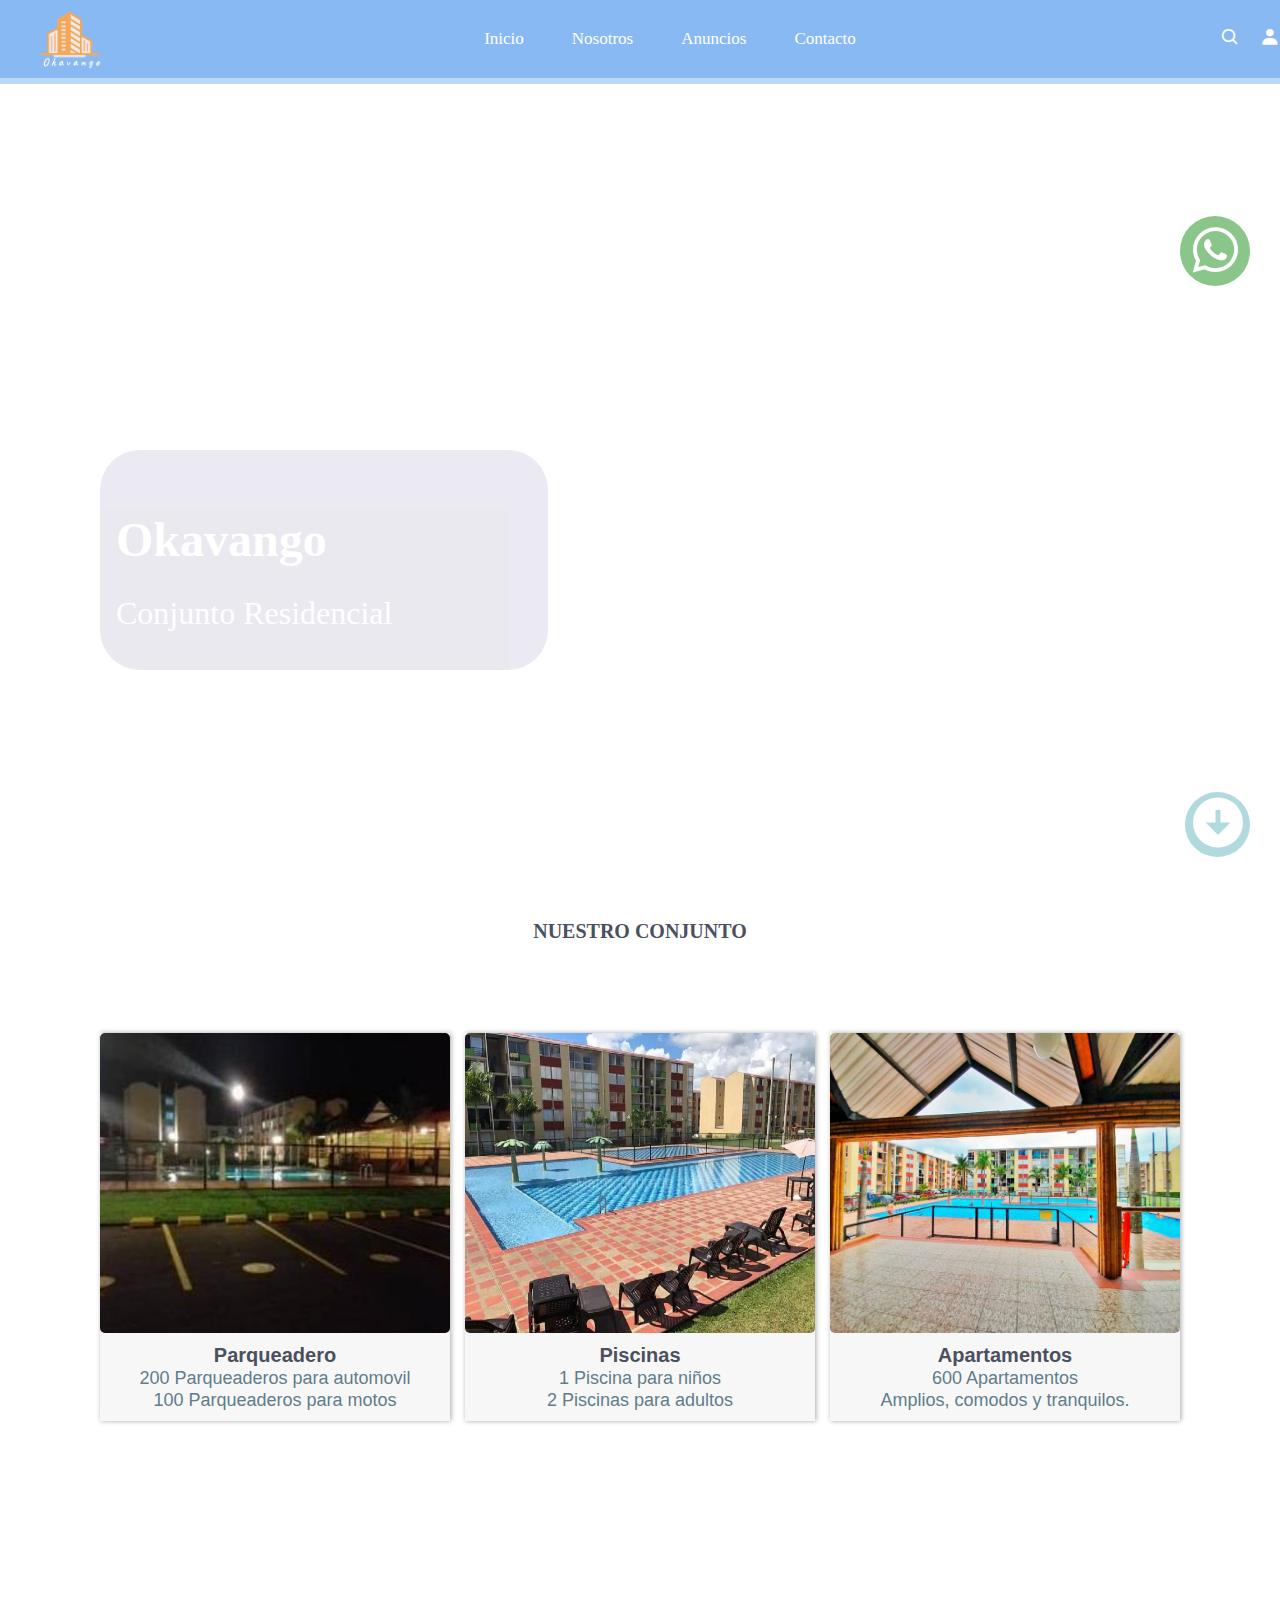
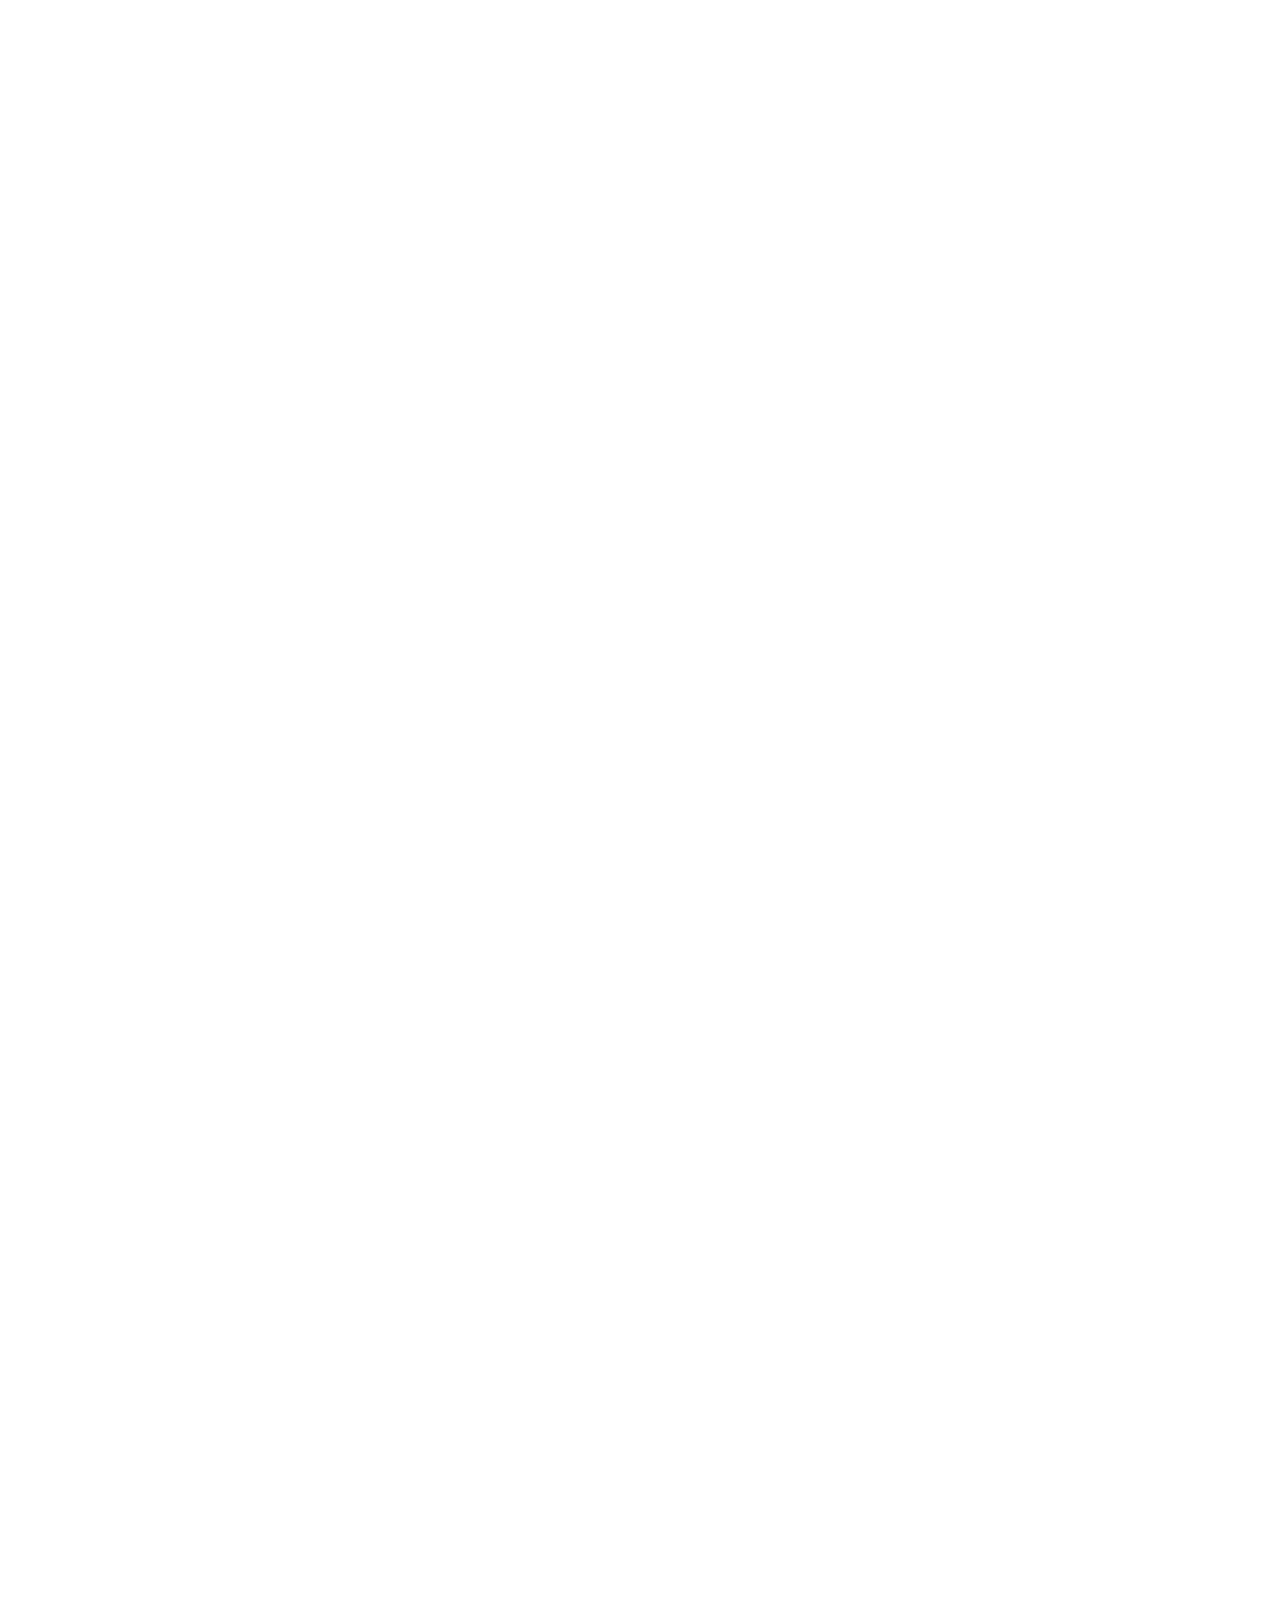
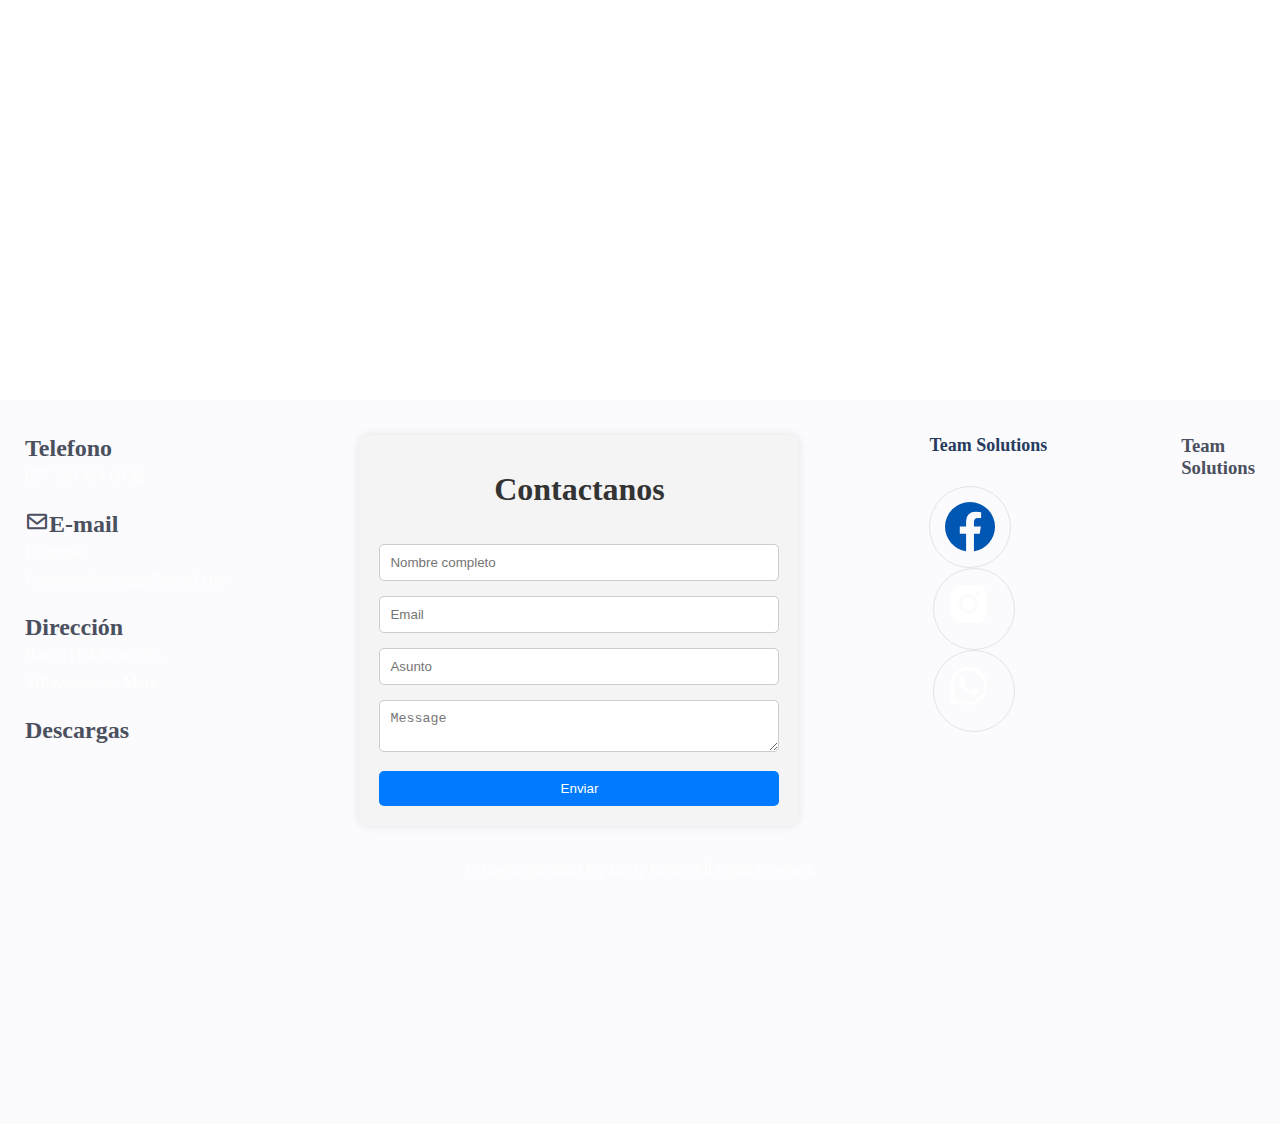
<file: index.html>
<!DOCTYPE html>
<html lang="es">

<head>
  <meta charset="UTF-8">
  <meta name="viewport" content="width=device-width, initial-scale=1.0">
  <link rel="stylesheet" href="/css/style_main.css">
  <!-- ICONS -->
  <!-- google fonts -->
  <link rel="stylesheet" href="https://fonts.googleapis.com/css2?family=Material+Symbols+Outlined:opsz,wght,FILL,GRAD@20..48,100..700,0..1,-50..200" />
  <!-- boxicons -->
  <link href='https://unpkg.com/boxicons@2.1.4/css/boxicons.min.css' rel='stylesheet'>
  <!-- google fonts -->
  <link href="https://fonts.googleapis.com/icon?family=Material+Icons"
      rel="stylesheet">

    
  
  <!-- PRUEBA TITULO ANIMADO -->
  
  <title>Conjunto Residencial Okavango</title>
</head>

<body>
  <header>
    <nav>
      <div>
        <img src="./imagenes/logo/logo.png" alt="">
      </div>
      <div class="nav">
        <ul id="nav">
          <li><a href="#conjunto">Inicio</a></li>
          <li><a href="#nosotros">Nosotros</a></li>
          <li><a href="#">Anuncios</a></li>
          <li><a href="#">Contacto</a></li>
        </ul>
      </div>

    
      <div class="header-search">
        
          <a href="#"><i class='bx bx-search'></i></a>
          <a href="#"><i class='bx bxs-user'></i></a>
         
       
       
      </div>
        
    </nav>
       
    <!--INICIO CONJUNTO -->
    
    <div class="conjunto">
        
        <h1 class="name item">Okavango</h1>
        <h3 class="paragraph item">Conjunto Residencial </>
    </div>

    </div>
    <div class="bx-whatsapp">
              <a href="#"><i class='bx bxl-whatsapp'></i></a>
    </div>
    <!-- circulo fleha -->
    <div class="bx-scrol">
      <a href=""><i class='bx bxs-down-arrow-circle' style='color:#fff'  ></i></a>
    </div>
  </header>

 
  <!-- MODULO DOS NOSOTROS -->

  <section class="nosotros" id="nosotros">
    <h2>NUESTRO CONJUNTO</h2>
    <div class="section">
      <div class="container">
        <div class="grid-row">
          <div class="grid-item">
            <span>
              <h3>Parqueadero</h3>
                <p>200 Parqueaderos para automovil</p>
                <p>100 Parqueaderos para motos</p>
            </span>
            <img src="./imagenes/areas_conjunto/PARQUEADERO.jpeg" alt="" srcset="">
          </div>
          <div class="grid-item">
            <span>
              <h3>Piscinas</h3>
          <p>1 Piscina para niños</p>
          <p>2 Piscinas para adultos</p>
            </span>
            <img src="./imagenes/areas_conjunto/piscinas/PISCINA PLAYA.jpeg" alt="" srcset="">
          </div>
          <div class="grid-item">
            <span>
              <h3>Apartamentos</h3>
              <p>600 Apartamentos</p>
              <p>Amplios, comodos y tranquilos.</p>
            </span> 
            <img src="./imagenes/areas_conjunto/vista.jpeg" alt="" srcset="">
          </div>
          
    
        </div>
      </div>
    </div>
    
  </section>

  <!-- Modulo  TRES Anuncios -->
  <section class="anuncios" id="anuncios">

  </section>
  <!-- Modulo CUATRO Contacto -->
  <section class="contacto" id="contacto">

  </section>


  
<!-- FOOTER -->
  <footer class="new_footer_area bg_color">
    <div class="new_footer_top">
        <div class="container-footer">
            <div class="row">
                <div class="col-lg-3 col-md-6">
                    <div class="f_widget company_widget wow fadeInLeft" data-wow-delay="0.2s" style="visibility: visible; animation-delay: 0.2s; animation-name: fadeInLeft;">
                         <h2>Telefono</h2>
                           <p>057 320 494 00 92</p>
                           <h2><i class='bx bx-envelope'></i>E-mail</h2>
                           <p>Example: Conjuntookavango@gmail.com</p>
                           <h2>Dirección</h2>
                           <p>Barrio el delirio call , Villavicencio - Meta</p>
                           <h2>Descargas</h2>
                        </form>
                    </div>
                </div>
               
                <div class="contact-wrap">
                    <h1>Contactanos</h1>
                    <form>
                      <input type="text" placeholder="Nombre completo" class="contact-in-input">
                      <input type="text" placeholder="Email" class="contact-in-input">
                      <input type="text" placeholder="Asunto" class="contact-in-input">
                      <textarea placeholder="Message" class="contact-in-textarea"></textarea>
                      <input type="submit" value="Enviar" class="contact-in-btn">
                    </form>
                </div>
                <div class="col-lg-3 col-md-9">
                    <div class="f_widget social-widget pl_70 wow fadeInLeft" data-wow-delay="0.8s" style="visibility: visible; animation-delay: 0.8s; animation-name: fadeInLeft;">
                        <h3 class="f-title f_600 t_color f_size_18">Team Solutions</h3>
                        <div class="f_social_icon">
                            <a href="#"><i class='bx bxl-facebook-circle'></i></a>
                            <a href="#"><i class='bx bxl-instagram-alt'></i></a>
                            <a href="#"><i class='bx bxl-whatsapp'></i></a>
                            
                        </div>
                    </div>
                    
                </div>
                <div class="col-lg-3 col-md-6">
                  <div class="footer-map" data-wow-delay="0.8s" style="visibility: visible; animation-delay: 0.8s; animation-name: fadeInLeft;">
                      <h3 class="map">Team Solutions</h3>
                      <div class="map">
                          
                          
                      </div>
                  </div>
            </div>
        </div>
        <div class="footer_bg">
            <div class="footer_bg_one"></div>
            
            <div class="footer_bg_two"></div>
            
            
            
        </div>
    </div>
    <div class="footer_bottom">
        <div class="container">
                <div class="col-lg-6 col-sm-7">
                    <p class="mb-0 f_400"> © Copyright 2023 By Leidy Bello. All rights reserved.</p>
                </div>
        </div>
    </div>
</footer>

  <a href="#home" class="scroll top-menu">
    <i class="fa-solid fa-chevron-up"></i>
  </a>
  <!-- <javascript main file src="https://cdnjs.cloudflare.com/ajax/libs/jquery/3.6.4/jquery.min.js"
    integrity="sha512-pumBsjNRGGqkPzKHndZMaAG+bir374sORyzM3uulLV14lN5LyykqNk8eEeUlUkB3U0M4FApyaHraT65ihJhDpQ=="
    crossorigin="anonymous" referrerpolicy="no-referrer"> -->
    </script>
    <script src="./js/script.js"></script>
    
</body>

</html>
</file>
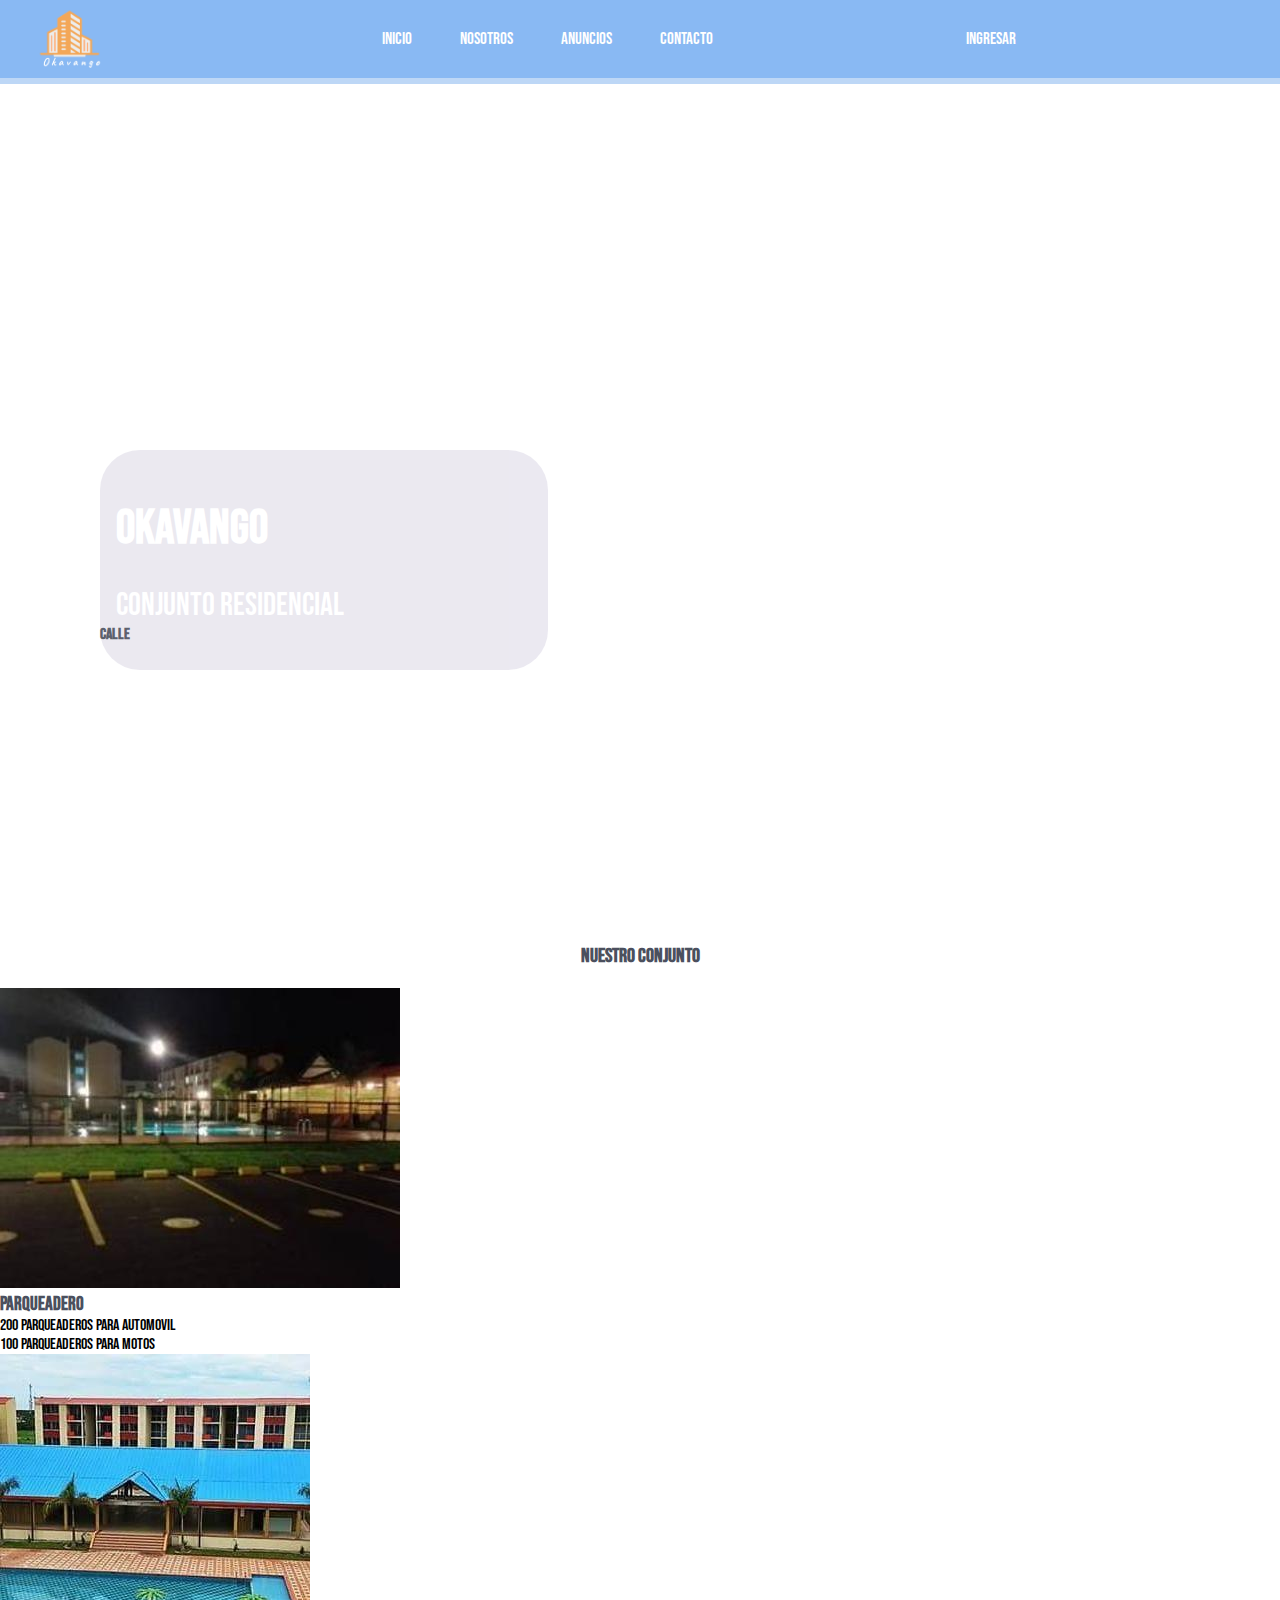
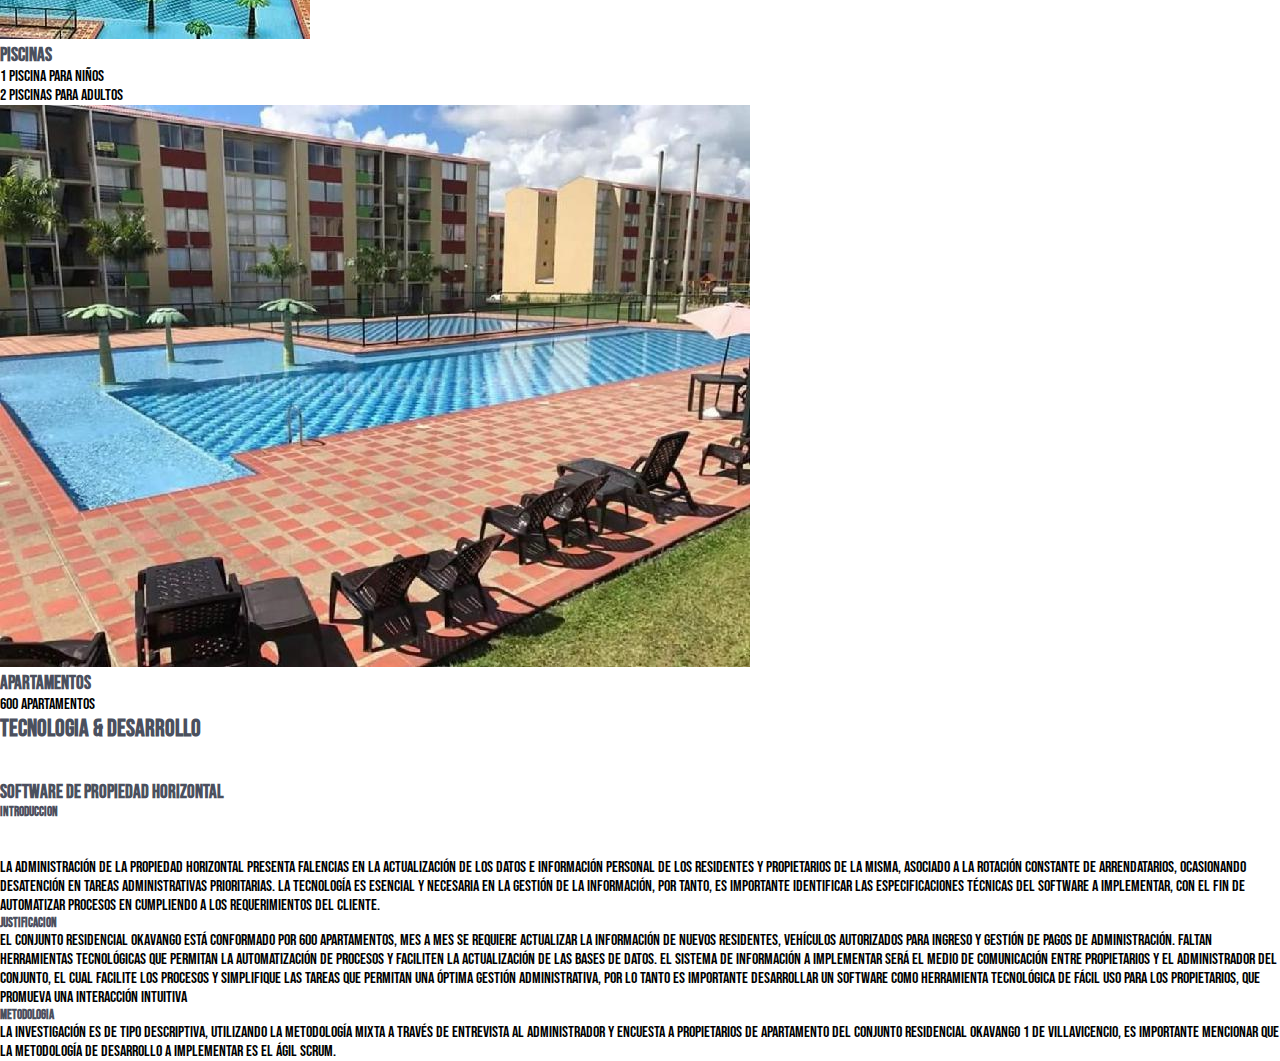
<file: login.html>
<!DOCTYPE html>
<html lang="es">

<head>
  <meta charset="UTF-8">
  <meta name="viewport" content="width=device-width, initial-scale=1.0">
  <link rel="preconnect" href="https://fonts.googleapis.com">
  <link rel="preconnect" href="https://fonts.gstatic.com" crossorigin>
  <link
    href="https://fonts.googleapis.com/css2?family=Merienda:wght@800&family=Roboto+Serif:opsz,wght@8..144,400;8..144,500&family=Roboto:wght@300;400&display=swap"
    rel="stylesheet">
  <link rel="preconnect" href="https://fonts.googleapis.com">
  <link rel="preconnect" href="https://fonts.gstatic.com" crossorigin>
  <link
    href="https://fonts.googleapis.com/css2?family=Merienda:wght@500;800&family=Roboto+Serif:opsz,wght@8..144,400;8..144,500&family=Roboto:wght@300;400&display=swap"
    rel="stylesheet">
  <link rel="stylesheet" href="/css/style_main.css">
  <!-- ICONS -->
  <link href='https://unpkg.com/boxicons@2.1.4/css/boxicons.min.css' rel='stylesheet'>
  <link rel="stylesheet"
    href="https://fonts.googleapis.com/css2?family=Material+Symbols+Outlined:opsz,wght,FILL,GRAD@20..48,100..700,0..1,-50..200" />
  <link href='https://unpkg.com/boxicons@2.1.4/css/boxicons.min.css' rel='stylesheet'>
  <!-- PRUEBA TITULO ANIMADO -->
  <link rel="preconnect" href="https://fonts.gstatic.com">
	<link href="https://fonts.googleapis.com/css2?family=Bebas+Neue&family=Noto+Sans&display=swap" rel="stylesheet"> 
  <title>Conjunto Residencial Okavango</title>
</head>

<body>
  <header>
    <nav>
      <div>
        <img src="./imagenes/logo/logo.png" alt="">
      </div>
      <div class="nav">
        <ul id="nav">
          <li><a href="#">Inicio</a></li>
          <li><a href="#">Nosotros</a></li>
          <li><a href="#">Anuncios</a></li>
          <li><a href="#">Contacto</a></li>
        </ul>
      </div>
        <div class="login">       
          <a href="#"> Ingresar</a>
        </div>
            <div class="menu" id="menu">
                <span></span>
                <span></span>
                <span></span>
            </div>
    </nav>
       
    <!-- TITULO CONJUNTO -->
    
    <div class="conjunto">
        
        <h1 class="name item">Okavango</h1>
        <h3 class="paragraph item">Conjunto Residencial </>
        <h4>Calle </h4>
     </div>

    </div>
  </header>

  <div class="social">
    <a href="#"><i class='bx bxl-facebook-circle'></i></a>
    <a href="#"><i class='bx bxl-instagram-alt'></i></a>
    <a href="#"><i class='bx bxl-whatsapp'></i></a>

  </div>






  <!-- MODULO DOS NOSOTROS -->

  <section class="nosotros" id="nosotros">
    <h2>NUESTRO CONJUNTO</h2>
    <div class="nosotros-container" id="nosotros-container">
      <div class="nosotros-content">
        <div class="img" id="images">
          <img src="./imagenes/areas_conjunto/PARQUEADERO.jpeg" alt="" srcset="">
        </div>
        <div class="text">
          <h3>Parqueadero</h3>
          <p>200 Parqueaderos para automovil</p>
          <p>100 Parqueaderos para motos</p>
        </div>
      </div>

      <div class="nosotros-content">
        <div class="img">
          <img src="./imagenes/areas_conjunto/piscinas/piscina1.jpeg" alt="" srcset="">
        </div>
        <div class="text">
          <h3>Piscinas</h3>
          <p>1 Piscina para niños</p>
          <p>2 Piscinas para adultos</p>
        </div>
      </div>
      <div class="nosotros-content">
        <div class="img">
          <img src="./imagenes/areas_conjunto/piscinas/PISCINA PLAYA.jpeg" alt="" srcset="">
        </div>
        <div class="text">
          <h3>Apartamentos</h3>
          <p>600 Apartamentos</p>
        </div>
      </div>
    </div>
  </section>

  <!-- Modulo  TRES Anuncios -->
  <section>

  </section>
  <!-- Modulo CUATRO Contacto -->
  <section>

  </section>

  <!-- Modulo CINCO Proyecto -->
  <section class="proyecto" id="proyecto">

    <h2>TECNOLOGIA & DESARROLLO</h2><br><br>

    <div class="proyecto-content"></div>
    <h3>Software de Propiedad Horizontal</h3>
    <div class="introduccion">
      <h5>Introduccion</h5>
      <br><br>
      <p>La administración de la propiedad horizontal presenta falencias en la actualización de los datos e información
        personal de los residentes y propietarios de la misma, asociado a la rotación constante de arrendatarios,
        ocasionando desatención en tareas administrativas prioritarias. La tecnología es esencial y necesaria en la
        gestión de la información, por tanto, es importante identificar las especificaciones técnicas del software a
        implementar, con el fin de automatizar procesos en cumpliendo a los requerimientos del cliente.</p>
    </div>
    <div class="justificaion">
      <h5>Justificacion</h5>
      <p>El conjunto Residencial Okavango está conformado por 600 apartamentos, mes a mes se requiere actualizar la
        información de nuevos residentes, vehículos autorizados para ingreso y gestión de pagos de administración.
        Faltan herramientas tecnológicas que permitan la automatización de procesos y faciliten la actualización de las
        bases de datos.
        El sistema de información a implementar será el medio de comunicación entre propietarios y el administrador del
        conjunto, el cual facilite los procesos y simplifique las tareas que permitan una óptima gestión administrativa,
        por lo tanto es importante desarrollar un software como herramienta tecnológica de fácil uso para los
        propietarios, que promueva una interacción intuitiva
      </p>
    </div>
    <h5>Metodologia</h5>
    <p>La investigación es de tipo descriptiva, utilizando la metodología mixta a través de entrevista al administrador
      y encuesta a propietarios de apartamento del conjunto residencial Okavango 1 de Villavicencio, es importante
      mencionar que la metodología de desarrollo a implementar es el ágil scrum.
    </p>
    <!--  -->
  </section>

  <a href="#home" class="scroll top-menu">
    <i class="fa-solid fa-chevron-up"></i>
  </a>
  <javascript main file src="https://cdnjs.cloudflare.com/ajax/libs/jquery/3.6.4/jquery.min.js"
    integrity="sha512-pumBsjNRGGqkPzKHndZMaAG+bir374sORyzM3uulLV14lN5LyykqNk8eEeUlUkB3U0M4FApyaHraT65ihJhDpQ=="
    crossorigin="anonymous" referrerpolicy="no-referrer">
    </script>
    <script src="./js/script.js"></script>
    
</body>

</html>
</file>
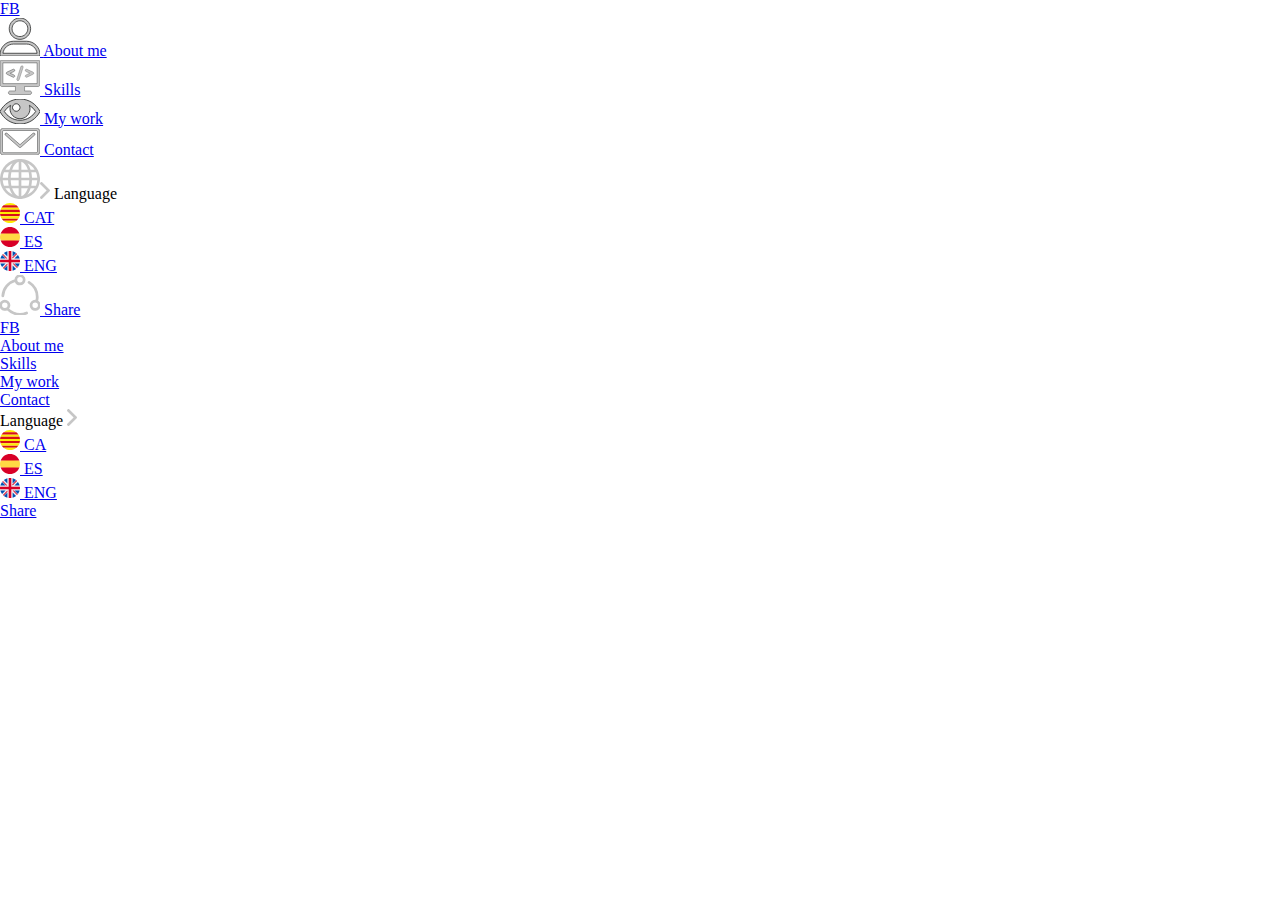
<file: user_administrador.html>
<!DOCTYPE html>
<html lang="es">

<head>
  <meta charset="UTF-8">
  <meta name="viewport" content="width=device-width, initial-scale=1.0">
 
  <link rel="stylesheet" href="./css/style_users.css">
  <!-- ICONS -->
  <link href='https://unpkg.com/boxicons@2.1.4/css/boxicons.min.css' rel='stylesheet'>
  <link rel="stylesheet"
    href="https://fonts.googleapis.com/css2?family=Material+Symbols+Outlined:opsz,wght,FILL,GRAD@20..48,100..700,0..1,-50..200" />
  <link href='https://unpkg.com/boxicons@2.1.4/css/boxicons.min.css' rel='stylesheet'>
  <!-- PRUEBA TITULO ANIMADO -->
  <link rel="preconnect" href="https://fonts.gstatic.com">
	<link href="https://fonts.googleapis.com/css2?family=Bebas+Neue&family=Noto+Sans&display=swap" rel="stylesheet"> 
  <title>Módulo Administrador</title>
</head>
<body>
  <header>
    <section id="desktop-menu" class="desktop-menu">
      <nav class="sidebar flex-column-nowrap">
        <a class="sidebar__logo" href="#">
          <abbr class="logo">FB</abbr>
        </a>
        <ul class="sidebar__nav-list flex-column-nowrap" role="menubar" aria-label="Main desktop menu">
          <li class="nav-list__item about-me active fake-button flex-column-nowrap" role="menuitem">
            <a class="flex-row-wrap" href="#" tabindex="0">
              <svg height="38.095242" width="40" viewBox="0 0 44.017969 41.921879" role="img" aria-labelledby="About me"><path d="m 21.936719,23.52688 c 6.505156,0 11.781484,-5.27641 11.781484,-11.78148 C 33.718203,5.24032 28.441797,0 21.936719,0 15.431641,0 10.155234,5.27641 10.155234,11.7454 c 0,6.46898 5.276329,11.78148 11.781485,11.78148 z m 0,-20.455 c 4.77039,0 8.673515,3.90305 8.673515,8.67352 0,4.77046 -3.903125,8.67343 -8.673515,8.67343 -4.770391,0 -8.673516,-3.90304 -8.673516,-8.67351 0,-4.77047 3.903047,-8.67344 8.673516,-8.67344 z" id="path2" class="path" style="fill:#c6c6c6;stroke-width:0.8;stroke:#1B1D1D;" /><path d="M 1.5539844,41.92188 H 42.463984 c 0.867344,0 1.553985,-0.68664 1.553985,-1.55398 0,-8.13141 -6.613516,-14.7811 -14.781094,-14.7811 H 14.781094 C 6.6496875,25.5868 0,32.20032 0,40.3679 c 0,0.86734 0.68664062,1.55398 1.5539844,1.55398 z M 14.781094,28.69477 h 14.455781 c 5.926875,0 10.805703,4.40906 11.564688,10.11906 H 3.2164063 C 3.9753125,33.14 8.8542188,28.69477 14.781094,28.69477 Z" id="path4" class="path" style="fill:#c6c6c6;stroke-width:0.8;stroke:#1B1D1D;" /></svg>
              <span class="u-uppercase">About me</span>
            </a>
          </li>
          <li class="nav-list__item skills fake-button flex-column-nowrap" role="menuitem">
            <a class="flex-row-wrap" href="#" tabindex="0">
              <svg viewBox="0 0 32.265313 27.8375" height="34.510746" width="40" role="img" aria-labelledby="Skills"><g id="g4547"><path style="fill:#c6c6c6;stroke-width:0.3;stroke:#1B1D1D;" id="path2" class="path" d="M 30.702812,0 H 1.5625 C 0.69945313,0 0,0.69953 0,1.5625 v 18.28125 c 0,0.86297 0.69945313,1.5625 1.5625,1.5625 h 10.898281 v 3.54063 H 8.2199219 c -0.7969532,0 -1.4453125,0.64835 -1.4453125,1.44531 0,0.79695 0.6483593,1.44531 1.4453125,1.44531 H 24.045391 c 0.796953,0 1.445312,-0.64836 1.445312,-1.44531 0,-0.79696 -0.648359,-1.44531 -1.445312,-1.44531 h -4.24086 v -3.54063 h 10.898281 c 0.863047,0 1.5625,-0.69953 1.5625,-1.5625 V 1.5625 C 32.265312,0.69953 31.565859,0 30.702812,0 Z m -0.78125,19.0625 H 2.34375 V 2.34375 h 27.577812 z" /><path style="fill:#c6c6c6;stroke-width:0.3;stroke:#1B1D1D;" id="path4" class="path" d="m 5.6125953,11.58586 4.9284377,2.29187 c 0.127422,0.059 0.263047,0.0889 0.403281,0.0889 0.182656,0 0.360625,-0.0519 0.515391,-0.15031 0.277187,-0.17711 0.442656,-0.47891 0.442656,-0.80742 v -0.0252 c 0,-0.37117 -0.217578,-0.71211 -0.554375,-0.86867 L 8.2655641,10.683 11.348064,9.25065 c 0.336719,-0.15656 0.554297,-0.49758 0.554297,-0.86859 v -0.0249 c 0,-0.32899 -0.165547,-0.63078 -0.442578,-0.80735 -0.153281,-0.098 -0.331797,-0.14968 -0.516094,-0.14968 -0.138906,0 -0.278359,0.0305 -0.403125,0.0885 L 5.6125172,9.78019 C 5.2759547,9.93684 5.0585328,10.27777 5.0585328,10.64871 v 0.0686 c -7.81e-5,0.37047 0.2172656,0.71133 0.5540625,0.86852 z" /><path style="fill:#c6c6c6;stroke-width:0.2;stroke:#1B1D1D;" id="path6" class="path" d="m 13.723594,16.25398 c 0.179765,0.24602 0.468906,0.39289 0.773515,0.39289 h 0.02461 c 0.418125,0 0.784531,-0.26765 0.911875,-0.66531 L 18.680234,5.92219 C 18.773364,5.6318 18.721644,5.31141 18.541875,5.06484 18.362109,4.81883 18.072969,4.67187 17.768359,4.67187 h -0.02453 c -0.418281,0 -0.785,0.26766 -0.912422,0.66532 l -3.247031,10.06023 c -0.09234,0.29063 -0.04031,0.6107 0.139218,0.85656 z" /><path style="fill:#c6c6c6;stroke-width:0.2;stroke:#1B1D1D;" id="path8" class="path" d="m 20.362952,8.38203 c 0,0.37078 0.217343,0.71172 0.554296,0.86891 l 3.082422,1.43203 -3.082422,1.43203 c -0.336796,0.15656 -0.554375,0.4975 -0.554375,0.86867 v 0.0252 c 0,0.32851 0.165391,0.63031 0.442891,0.8075 0.154219,0.0983 0.332344,0.15023 0.515234,0.15023 0.14,0 0.275547,-0.0299 0.403829,-0.0892 l 4.928203,-2.29179 c 0.336484,-0.15696 0.553828,-0.49782 0.553828,-0.86836 v -0.0686 c 0,-0.37093 -0.217422,-0.71187 -0.554141,-0.86851 L 21.724592,7.48842 c -0.124297,-0.0577 -0.263515,-0.0884 -0.4025,-0.0884 -0.184219,0 -0.362812,0.0517 -0.515937,0.14937 -0.277657,0.17688 -0.443203,0.47868 -0.443203,0.80766 z" /></g></svg>
              <span class="u-uppercase">Skills</span>
            </a>
          </li>
          <li class="nav-list__item my-work fake-button flex-column-nowrap" role="menuitem">
            <a class="flex-row-wrap" href="#" tabindex="0">
              <svg viewBox="0 0 40 25" height="25" width="40" role="img" aria-labelledby="My work"><path d="M 20,0 C 11.276641,0 3.7155469,5.0797656 0,12.5 3.7155469,19.920234 11.276641,25 20,25 28.723125,25 36.284297,19.920234 40,12.5 36.284453,5.0797656 28.723125,0 20,0 Z m 9.861328,6.6290625 C 32.211484,8.1280469 34.202891,10.135859 35.69875,12.5 34.202969,14.864141 32.211328,16.871953 29.861328,18.370938 26.908437,20.254453 23.498359,21.25 20,21.25 16.501562,21.25 13.091563,20.254453 10.138672,18.370938 7.7886719,16.871875 5.7972656,14.864062 4.3014063,12.5 5.7971875,10.135781 7.7886719,8.1279688 10.138672,6.6290625 10.291719,6.5314062 10.446328,6.4367969 10.601875,6.3439062 10.212891,7.4114063 10,8.5635156 10,9.765625 c 0,5.522734 4.477187,10 10,10 5.522734,0 10,-4.477266 10,-10 0,-1.2021094 -0.212891,-2.3542188 -0.601797,-3.4217969 0.155313,0.092891 0.310078,0.1875781 0.463125,0.2852344 z M 20,8.515625 c 0,2.071094 -1.678906,3.75 -3.75,3.75 -2.071094,0 -3.75,-1.678906 -3.75,-3.75 0,-2.0710937 1.678906,-3.75 3.75,-3.75 2.071094,0 3.75,1.6789063 3.75,3.75 z" id="path2" class="path" style="fill:#c6c6c6;stroke-width:0.8;stroke:#1B1D1D;" /></svg>
              <span class="u-uppercase">My work</span>
            </a>
          </li>
          <li class="nav-list__item contact fake-button flex-column-nowrap" role="menuitem">
            <a class="flex-row-wrap" href="#" tabindex="0">
              <svg height="27.213362" width="40" viewBox="0 0 18.832891 12.812657" role="img" aria-labelledby="Contact"><path style="fill:#c6c6c6;stroke-width:0.2;stroke:#1B1D1D;" id="path2" class="path" d="M 15.515781,2.4900782 9.4171094,7.8642188 3.3171094,2.49 C 3.0742188,2.2760156 2.7039844,2.2995313 2.4900781,2.5422656 2.27625,2.7850782 2.2995313,3.1553125 2.5424219,3.3692969 l 6.4874219,5.7155469 c 0.1107031,0.0975 0.2490625,0.14625 0.3873437,0.14625 0.1382812,0 0.2767188,-0.04875 0.3874219,-0.1463281 L 16.290703,3.3692188 C 16.533438,3.1553125 16.556797,2.785 16.342891,2.5421875 16.128828,2.2996094 15.758672,2.2761719 15.515781,2.4900782 Z" /><path style="fill:#c6c6c6;stroke-width:0.2;stroke:#1B1D1D; " id="path4" d="M 17.075078,2.5e-8 H 1.7578125 C 0.78859375,2.5e-8 0,0.78851565 0,1.7578125 v 9.2970315 c 0,0.969297 0.78859375,1.757812 1.7578125,1.757812 H 17.075078 c 0.969219,0 1.757813,-0.788515 1.757813,-1.757812 V 1.7578125 C 18.832891,0.78859378 18.044297,2.5e-8 17.075078,2.5e-8 Z M 17.661016,11.054844 c 0,0.323047 -0.262813,0.585937 -0.585938,0.585937 H 1.7578125 c -0.323125,0 -0.5859375,-0.26289 -0.5859375,-0.585937 V 1.7578125 c 0,-0.3230468 0.2628125,-0.5859375 0.5859375,-0.5859375 H 17.075078 c 0.323125,0 0.585938,0.2628907 0.585938,0.5859375 z" /></svg>
              <span class="u-uppercase">Contact</span>
            </a>
          </li>
        </ul>
        <ul class="sidebar__extra-content" role="menu">
          <li class="extra-content__language" role="menuitem">
            <svg height="39.999043" width="40.000126" viewBox="0 0 1.1718787 1.1718469" role="img" aria-labelledby="Language"><path d="M 1.1704687,0.546847 C 1.15125,0.254347 0.9175,0.020519 0.625,0.0013 V 0 H 0.5859375 0.546875 V 0.0013 C 0.254375,0.020519 0.02054688,0.254347 0.00132813,0.546847 H 0 v 0.03906 0.03906 H 0.00132813 C 0.02054688,0.917467 0.254375,1.151217 0.546875,1.170436 v 0.00141 H 0.5859375 0.625 v -0.0014 C 0.9175,1.151227 1.15125,0.917478 1.1704687,0.624978 h 0.00141 V 0.58591 0.546847 Z M 0.36679688,0.127706 c -0.0377344,0.05016 -0.0690625,0.113047 -0.091875,0.184766 H 0.15789063 C 0.20882813,0.233022 0.28117188,0.168722 0.36679688,0.127706 Z M 0.11703125,0.390597 H 0.254375 C 0.2439062,0.439967 0.2372656,0.492394 0.2351562,0.546847 H 0.07960937 C 0.08375,0.491847 0.09671875,0.439269 0.11703125,0.390597 Z M 0.07960937,0.624972 h 0.15554688 c 0.002109,0.05445 0.00875,0.106875 0.0192188,0.15625 H 0.11703125 C 0.09671875,0.73255 0.08375,0.679972 0.07960937,0.624972 Z m 0.07828126,0.234375 h 0.11695312 c 0.0228125,0.07172 0.0541406,0.134609 0.0919531,0.184766 C 0.28117188,1.003097 0.20882813,0.938878 0.15789063,0.859347 Z M 0.546875,1.088722 C 0.4665625,1.067238 0.39742188,0.980988 0.35546875,0.859347 H 0.546875 Z m 0,-0.3075 H 0.33351562 C 0.3225,0.73255 0.31554688,0.679972 0.31328125,0.624972 H 0.546875 Z m 0,-0.234375 H 0.31328125 c 0.002266,-0.055 0.009219,-0.107578 0.0202344,-0.15625 H 0.546875 Z m 0,-0.234375 H 0.35546875 C 0.39742188,0.190831 0.4665625,0.104581 0.546875,0.083175 Z m 0.4671094,0 H 0.89710938 C 0.87421878,0.240752 0.84296878,0.177863 0.80507808,0.127706 0.89062498,0.168726 0.96304683,0.233019 1.0139844,0.312472 Z M 0.625,0.083175 c 0.0802344,0.02141 0.14945312,0.107656 0.19140625,0.229297 H 0.625 Z m 0,0.307422 h 0.21328125 c 0.0110938,0.048672 0.0178906,0.10125 0.0203125,0.15625 H 0.625 Z m 0,0.234375 h 0.23359375 c -0.002266,0.055 -0.009219,0.107578 -0.0203125,0.15625 H 0.625 Z m 0,0.46375 V 0.859347 H 0.81640625 C 0.77445312,0.980988 0.70523437,1.067238 0.625,1.088722 Z m 0.18007812,-0.04461 c 0.0377344,-0.05023 0.0691406,-0.113047 0.0920313,-0.184766 H 1.0139844 C 0.9630469,0.938876 0.890625,1.003096 0.80507812,1.044112 Z M 1.0548437,0.781222 H 0.9175 C 0.9279688,0.731852 0.9346094,0.679425 0.9367188,0.624972 h 0.1554687 c -0.00406,0.055 -0.017031,0.107578 -0.037344,0.15625 z M 0.93671875,0.546847 c -0.002109,-0.05445 -0.00875,-0.106875 -0.0192188,-0.15625 H 1.0548436 c 0.020312,0.04867 0.033281,0.10125 0.037422,0.15625 z" id="path2" style="fill:#c6c6c6;stroke-width:0.078125" /></svg><svg height="17.021526" width="9.999999" viewBox="0 0 9.6094522 16.356756"><g transform="matrix(0.03324517,0,0,0.03324517,-3.3736534,0)" id="g6"><path style="fill:#c6c6c6" id="path2" d="M 382.678,226.804 163.73,7.86 C 158.666,2.792 151.906,0 144.698,0 137.49,0 130.73,2.792 125.666,7.86 l -16.124,16.12 c -10.492,10.504 -10.492,27.576 0,38.064 L 293.398,245.9 109.338,429.96 c -5.064,5.068 -7.86,11.824 -7.86,19.028 0,7.212 2.796,13.968 7.86,19.04 l 16.124,16.116 c 5.068,5.068 11.824,7.86 19.032,7.86 7.208,0 13.968,-2.792 19.032,-7.86 L 382.678,265 c 5.076,-5.084 7.864,-11.872 7.848,-19.088 0.016,-7.244 -2.772,-14.028 -7.848,-19.108 z" /></g></svg>
            <span class="u-uppercase">Language</span>
            <ul class="extra-content__language-selector flex-column-nowrap" aria-label="submenu" aria-hidden="true" aria-expanded="false" aria-haspopup="true">
              <li class="language-selector__item u-uppercase ca" role="menuitem">
                <a href="#" tabindex="-1">
                  <svg viewBox="0 0 20 20.000012" height="20.000011" width="20" role="img" aria-labelledby="Catalan"><g transform="matrix(1.3333333,0,0,1.3333333,0,-3.9999884)" id="g4506"><path d="M 13.751667,6.36 H 1.2483333 A 7.4641667,7.4641667 0 0 0 0.4325,8.0083333 H 14.566667 A 7.425,7.425 0 0 0 13.751667,6.36 Z M 7.5,3 A 7.4683333,7.4683333 0 0 0 2.7308333,4.7116667 H 12.269167 A 7.4683333,7.4683333 0 0 0 7.5,3 Z" id="path2" style="fill:#ffeb00;stroke-width:0.83333331" /><path d="M 12.269167,4.7116667 H 2.7308333 A 7.5291667,7.5291667 0 0 0 1.2483333,6.36 H 13.750833 A 7.505,7.505 0 0 0 12.269167,4.7116667 Z" id="path4" style="fill:#d81016;stroke-width:0.83333331" /><path d="M 15,10.5 C 15,10.214167 14.980833,9.9341667 14.95,9.6566667 H 0.05 C 0.01916667,9.9341667 0,10.214167 0,10.5 c 0,0.2725 0.01666667,0.54 0.04416667,0.805 H 14.955 C 14.984167,11.04 15,10.7725 15,10.5 Z" id="path6" style="fill:#ffeb00;stroke-width:0.83333331" /><path d="M 14.5675,8.0083333 H 0.4325 A 7.465,7.465 0 0 0 0.05,9.6566667 h 14.9 A 7.465,7.465 0 0 0 14.5675,8.0083333 Z M 13.775,14.601667 H 1.225 A 7.5,7.5 0 0 0 2.6883333,16.25 H 12.311667 A 7.5433333,7.5433333 0 0 0 13.775,14.601667 Z" id="path8" style="fill:#d81016;stroke-width:0.83333331" /><path d="M 2.6883333,16.25 C 3.9908333,17.340833 5.6675,18 7.5,18 c 1.8325,0 3.509167,-0.659167 4.811667,-1.75 z" id="path10" style="fill:#ffeb00;stroke-width:0.83333331" /><path d="M 14.955833,11.305 H 0.04416667 C 0.105,11.8775 0.23583333,12.4275 0.41833333,12.953333 H 14.580833 a 7.4766667,7.4766667 0 0 0 0.375,-1.648333 z" id="path12" style="fill:#d81016;stroke-width:0.83333331" /><path d="M 14.580833,12.953333 H 0.41916667 c 0.2025,0.585834 0.4725,1.139167 0.80666663,1.648334 H 13.775833 a 7.4833333,7.4833333 0 0 0 0.805,-1.648334 z" id="path14" style="fill:#ffeb00;stroke-width:0.83333331" /></g></svg>
                  <span class="u-uppercase">CAT</span>
                </a>
              </li>
              <li class="language-selector__item u-uppercase es" role="menuitem">
                <a href="#" tabindex="-1">
                  <svg height="20" width="20" viewBox="0 0 20 20" role="img" aria-labelledby="Spanish"><g transform="translate(0,-492)" id="g4527"><path style="fill:#ffda44;stroke-width:0.0390625" d="m 0,502 c 0,1.2232 0.22003906,2.39492 0.62199219,3.47824 L 10,506.34781 19.378008,505.47824 C 19.779961,504.39492 20,503.2232 20,502 c 0,-1.2232 -0.220039,-2.39492 -0.621992,-3.47824 L 10,497.65219 0.62199219,498.52176 C 0.22003906,499.60508 0,500.7768 0,502 Z" id="path2" /><path id="path4" d="M 19.378008,498.52176 C 17.965078,494.71379 14.299648,492 10,492 c -4.2996484,0 -7.9650781,2.71379 -9.37800781,6.52176 z" style="fill:#d80027;stroke-width:0.0390625" /><path id="path6" d="M 0.62199219,505.47824 C 2.0349219,509.28621 5.7003516,512 10,512 c 4.299648,0 7.965078,-2.71379 9.378008,-6.52176 z" style="fill:#d80027;stroke-width:0.0390625" /></g></svg>
                  <span class="u-uppercase">ES</span>
                </a>
              </li>
              <li class="language-selector__item u-uppercase eng is-selected" role="menuitem">
                <a href="#" tabindex="-1">
                  <svg height="20" width="20" viewBox="0 0 20 20" role="img" aria-labelledby="English"><circle id="circle2" r="10" cy="10" cx="10" style="fill:#f0f0f0;stroke-width:0.0390625" role="presentation" /><g transform="scale(0.0390625)" id="g20"><path id="path4" d="M 52.92,100.142 C 32.811,126.305 17.648,156.46 8.819,189.219 h 133.178 z" style="fill:#0052b4" /><path id="path6" d="m 503.181,189.219 c -8.829,-32.758 -23.993,-62.913 -44.101,-89.076 l -89.075,89.076 z" style="fill:#0052b4" /><path id="path8" d="m 8.819,322.784 c 8.83,32.758 23.993,62.913 44.101,89.075 l 89.074,-89.075 z" style="fill:#0052b4" /><path id="path10" d="M 411.858,52.921 C 385.695,32.812 355.541,17.649 322.782,8.819 v 133.177 z" style="fill:#0052b4" /><path id="path12" d="m 100.142,459.079 c 26.163,20.109 56.318,35.272 89.076,44.102 V 370.005 Z" style="fill:#0052b4" /><path id="path14" d="m 189.217,8.819 c -32.758,8.83 -62.913,23.993 -89.075,44.101 l 89.075,89.075 z" style="fill:#0052b4" /><path id="path16" d="m 322.783,503.181 c 32.758,-8.83 62.913,-23.993 89.075,-44.101 l -89.075,-89.075 z" style="fill:#0052b4" /><path id="path18" d="m 370.005,322.784 89.075,89.076 c 20.108,-26.162 35.272,-56.318 44.101,-89.076 z" style="fill:#0052b4" /></g><g transform="scale(0.0390625)" id="g32"><path id="path22" d="m 509.833,222.609 h -220.44 -10e-4 V 2.167 C 278.461,0.744 267.317,0 256,0 244.681,0 233.539,0.744 222.609,2.167 v 220.44 0.001 H 2.167 C 0.744,233.539 0,244.683 0,256 c 0,11.319 0.744,22.461 2.167,33.391 h 220.44 0.001 V 509.833 C 233.539,511.256 244.681,512 256,512 c 11.317,0 22.461,-0.743 33.391,-2.167 v -220.44 -10e-4 H 509.833 C 511.256,278.461 512,267.319 512,256 c 0,-11.317 -0.744,-22.461 -2.167,-33.391 z" style="fill:#d80027" /><path id="path24" d="m 322.783,322.784 v 0 L 437.019,437.02 c 5.254,-5.252 10.266,-10.743 15.048,-16.435 l -97.802,-97.802 h -31.482 z" style="fill:#d80027" /><path id="path26" d="m 189.217,322.784 h -0.002 L 74.98,437.019 c 5.252,5.254 10.743,10.266 16.435,15.048 l 97.802,-97.804 z" style="fill:#d80027" /><path id="path28" d="m 189.217,189.219 v -0.002 L 74.981,74.98 C 69.727,80.232 64.715,85.723 59.933,91.415 l 97.803,97.803 h 31.481 z" style="fill:#d80027" /><path id="path30" d="m 322.783,189.219 v 0 L 437.02,74.981 C 431.768,69.727 426.277,64.715 420.585,59.934 l -97.802,97.803 z" style="fill:#d80027" /></g></svg>
                  <span class="u-uppercase">ENG</span>
                </a>
              </li>
            </ul>
          </li>
          <li class="extra-content__share fake-button flex-row-wrap" role="menuitem">
            <a href="#" tabindex="0">
              <svg height="40" width="40" viewBox="0 0 4.53125 4.53125"><g transform="scale(0.078125)" id="g4530"><path style="fill:#c6c6c6;stroke-width:2;stroke:#c6c6c6" id="path2" d="M 54.319,37.839 C 54.762,35.918 55,33.96 55,32 55,22.905 50.369,14.623 42.611,9.847 42.138,9.557 41.524,9.704 41.235,10.174 40.945,10.645 41.092,11.26 41.562,11.55 48.724,15.96 53,23.604 53,32 53,33.726 52.8,35.451 52.427,37.147 51.966,37.051 51.489,37 51,37 c -3.86,0 -7,3.141 -7,7 0,3.859 3.14,7 7,7 3.86,0 7,-3.141 7,-7 0,-2.659 -1.491,-4.976 -3.681,-6.161 z M 51,49 c -2.757,0 -5,-2.243 -5,-5 0,-2.757 2.243,-5 5,-5 2.757,0 5,2.243 5,5 0,2.757 -2.243,5 -5,5 z" /><path style="fill:#c6c6c6;stroke-width:2;stroke:#c6c6c6;" id="path4" d="M 38.171,54.182 C 35.256,55.388 32.171,56 29,56 22.615,56 16.473,53.425 11.983,48.908 13.229,47.643 14,45.911 14,44 c 0,-3.859 -3.14,-7 -7,-7 -3.86,0 -7,3.141 -7,7 0,3.859 3.14,7 7,7 1.226,0 2.378,-0.319 3.381,-0.875 C 15.26,55.136 21.994,58 29,58 c 3.435,0 6.778,-0.663 9.936,-1.971 0.51,-0.211 0.753,-0.796 0.542,-1.307 -0.211,-0.509 -0.797,-0.751 -1.307,-0.54 z M 2,44 c 0,-2.757 2.243,-5 5,-5 2.757,0 5,2.243 5,5 0,2.757 -2.243,5 -5,5 -2.757,0 -5,-2.243 -5,-5 z" /><path style="fill:#c6c6c6;stroke-width:2;stroke:#c6c6c6" id="path6" d="m 4,31.213 c 0.024,0.002 0.048,0.003 0.071,0.003 0.521,0 0.959,-0.402 0.997,-0.93 C 5.78,20.197 12.654,11.766 22.288,8.972 23.142,11.874 25.825,14 29,14 32.86,14 36,10.859 36,7 36,3.141 32.86,0 29,0 25.149,0 22.015,3.127 22.001,6.975 11.42,9.922 3.851,19.12 3.073,30.146 3.034,30.696 3.449,31.175 4,31.213 Z M 29,2 c 2.757,0 5,2.243 5,5 0,2.757 -2.243,5 -5,5 -2.757,0 -5,-2.243 -5,-5 0,-2.757 2.243,-5 5,-5 z" /></g></svg>
              <span class="u-uppercase">Share</span>
            </a>
          </li>
        </ul>
      </nav>
    </section>
    <section id="mobile-menu" class="mobile-menu navbar flex-row-wrap">
      <a class="navbar__logo" href="#">
        <span class="logo">FB</span>
      </a>
      <div class="navbar__mobile-menu">
        <div class="menu">
          <span></span>
          <span></span>
          <span></span>
        </div>
      </div>
      <nav class="navbar__mobile-menu__nav" aria-label="Main mobile menu" aria-hidden="true">
        <ul class="navbar__mobile-menu__list flex-column-nowrap" role="menu">
          <li class="navbar__mobile-menu__item flex-row-wrap about-me u-uppercase fake-button active" role="menuitem">
            <a href="#" tabindex="-1">About me</a>
          </li>
          <li class="navbar__mobile-menu__item flex-row-wrap skills u-uppercase fake-button" role="menuitem">
            <a href="#" tabindex="-1">Skills</a>
          </li>
          <li class="navbar__mobile-menu__item flex-row-wrap my-work u-uppercase fake-button" role="menuitem">
            <a href="#" tabindex="-1">My work</a>
          </li>
          <li class="navbar__mobile-menu__item flex-row-wrap contact u-uppercase fake-button" role="menuitem">
            <a href="#" tabindex="-1">Contact</a>
          </li>
          <li class="navbar__mobile-menu__item flex-row-wrap language u-uppercase fake-button" role="menuitem" aria-haspopup="true" aria-expanded="false">
            <a class="flex-row-nowrap">
              <span>Language</span>
              <svg class="arrow-icon" height="17.021526" width="9.999999" viewBox="0 0 9.6094522 16.356756"><g transform="matrix(0.03324517,0,0,0.03324517,-3.3736534,0)" id="g6"><path style="fill:#c6c6c6" id="path2" d="M 382.678,226.804 163.73,7.86 C 158.666,2.792 151.906,0 144.698,0 137.49,0 130.73,2.792 125.666,7.86 l -16.124,16.12 c -10.492,10.504 -10.492,27.576 0,38.064 L 293.398,245.9 109.338,429.96 c -5.064,5.068 -7.86,11.824 -7.86,19.028 0,7.212 2.796,13.968 7.86,19.04 l 16.124,16.116 c 5.068,5.068 11.824,7.86 19.032,7.86 7.208,0 13.968,-2.792 19.032,-7.86 L 382.678,265 c 5.076,-5.084 7.864,-11.872 7.848,-19.088 0.016,-7.244 -2.772,-14.028 -7.848,-19.108 z"></path></g></svg>
            </a>
            <ul class="language__list flex-row-nowrap" role="submenu" aria-hidden="true" aria-expanded="false">
              <li class="language__item ca" role="menuitem">
                <a class="flex-row-nowrap" href="#" tabindex="-2">
                  <svg viewBox="0 0 20 20.000012" height="20.000011" width="20" role="img" aria-labelledby="Catalan"><g transform="matrix(1.3333333,0,0,1.3333333,0,-3.9999884)" id="g4506"><path d="M 13.751667,6.36 H 1.2483333 A 7.4641667,7.4641667 0 0 0 0.4325,8.0083333 H 14.566667 A 7.425,7.425 0 0 0 13.751667,6.36 Z M 7.5,3 A 7.4683333,7.4683333 0 0 0 2.7308333,4.7116667 H 12.269167 A 7.4683333,7.4683333 0 0 0 7.5,3 Z" id="path2" style="fill:#ffeb00;stroke-width:0.83333331" /><path d="M 12.269167,4.7116667 H 2.7308333 A 7.5291667,7.5291667 0 0 0 1.2483333,6.36 H 13.750833 A 7.505,7.505 0 0 0 12.269167,4.7116667 Z" id="path4" style="fill:#d81016;stroke-width:0.83333331" /><path d="M 15,10.5 C 15,10.214167 14.980833,9.9341667 14.95,9.6566667 H 0.05 C 0.01916667,9.9341667 0,10.214167 0,10.5 c 0,0.2725 0.01666667,0.54 0.04416667,0.805 H 14.955 C 14.984167,11.04 15,10.7725 15,10.5 Z" id="path6" style="fill:#ffeb00;stroke-width:0.83333331" /><path d="M 14.5675,8.0083333 H 0.4325 A 7.465,7.465 0 0 0 0.05,9.6566667 h 14.9 A 7.465,7.465 0 0 0 14.5675,8.0083333 Z M 13.775,14.601667 H 1.225 A 7.5,7.5 0 0 0 2.6883333,16.25 H 12.311667 A 7.5433333,7.5433333 0 0 0 13.775,14.601667 Z" id="path8" style="fill:#d81016;stroke-width:0.83333331" /><path d="M 2.6883333,16.25 C 3.9908333,17.340833 5.6675,18 7.5,18 c 1.8325,0 3.509167,-0.659167 4.811667,-1.75 z" id="path10" style="fill:#ffeb00;stroke-width:0.83333331" /><path d="M 14.955833,11.305 H 0.04416667 C 0.105,11.8775 0.23583333,12.4275 0.41833333,12.953333 H 14.580833 a 7.4766667,7.4766667 0 0 0 0.375,-1.648333 z" id="path12" style="fill:#d81016;stroke-width:0.83333331" /><path d="M 14.580833,12.953333 H 0.41916667 c 0.2025,0.585834 0.4725,1.139167 0.80666663,1.648334 H 13.775833 a 7.4833333,7.4833333 0 0 0 0.805,-1.648334 z" id="path14" style="fill:#ffeb00;stroke-width:0.83333331" /></g></svg>
                  <span>CA</span>
                </a>
              </li>
              <li class="language__item es" role="menuitem">
                <a class="flex-row-nowrap" href="#" tabindex="-2">
                  <svg height="20" width="20" viewBox="0 0 20 20" role="img" aria-labelledby="Spanish"><g transform="translate(0,-492)" id="g4527"><path style="fill:#ffda44;stroke-width:0.0390625" d="m 0,502 c 0,1.2232 0.22003906,2.39492 0.62199219,3.47824 L 10,506.34781 19.378008,505.47824 C 19.779961,504.39492 20,503.2232 20,502 c 0,-1.2232 -0.220039,-2.39492 -0.621992,-3.47824 L 10,497.65219 0.62199219,498.52176 C 0.22003906,499.60508 0,500.7768 0,502 Z" id="path2" /><path id="path4" d="M 19.378008,498.52176 C 17.965078,494.71379 14.299648,492 10,492 c -4.2996484,0 -7.9650781,2.71379 -9.37800781,6.52176 z" style="fill:#d80027;stroke-width:0.0390625" /><path id="path6" d="M 0.62199219,505.47824 C 2.0349219,509.28621 5.7003516,512 10,512 c 4.299648,0 7.965078,-2.71379 9.378008,-6.52176 z" style="fill:#d80027;stroke-width:0.0390625" /></g></svg>
                  <span>ES</span>
                </a>
              </li>
              <li class="language__item eng is-selected" role="menuitem">
                <a class="flex-row-nowrap" href="#" tabindex="-2">
                  <svg height="20" width="20" viewBox="0 0 20 20" role="img" aria-labelledby="English"><circle id="circle2" r="10" cy="10" cx="10" style="fill:#f0f0f0;stroke-width:0.0390625" role="presentation" /><g transform="scale(0.0390625)" id="g20"><path id="path4" d="M 52.92,100.142 C 32.811,126.305 17.648,156.46 8.819,189.219 h 133.178 z" style="fill:#0052b4" /><path id="path6" d="m 503.181,189.219 c -8.829,-32.758 -23.993,-62.913 -44.101,-89.076 l -89.075,89.076 z" style="fill:#0052b4" /><path id="path8" d="m 8.819,322.784 c 8.83,32.758 23.993,62.913 44.101,89.075 l 89.074,-89.075 z" style="fill:#0052b4" /><path id="path10" d="M 411.858,52.921 C 385.695,32.812 355.541,17.649 322.782,8.819 v 133.177 z" style="fill:#0052b4" /><path id="path12" d="m 100.142,459.079 c 26.163,20.109 56.318,35.272 89.076,44.102 V 370.005 Z" style="fill:#0052b4" /><path id="path14" d="m 189.217,8.819 c -32.758,8.83 -62.913,23.993 -89.075,44.101 l 89.075,89.075 z" style="fill:#0052b4" /><path id="path16" d="m 322.783,503.181 c 32.758,-8.83 62.913,-23.993 89.075,-44.101 l -89.075,-89.075 z" style="fill:#0052b4" /><path id="path18" d="m 370.005,322.784 89.075,89.076 c 20.108,-26.162 35.272,-56.318 44.101,-89.076 z" style="fill:#0052b4" /></g><g transform="scale(0.0390625)" id="g32"><path id="path22" d="m 509.833,222.609 h -220.44 -10e-4 V 2.167 C 278.461,0.744 267.317,0 256,0 244.681,0 233.539,0.744 222.609,2.167 v 220.44 0.001 H 2.167 C 0.744,233.539 0,244.683 0,256 c 0,11.319 0.744,22.461 2.167,33.391 h 220.44 0.001 V 509.833 C 233.539,511.256 244.681,512 256,512 c 11.317,0 22.461,-0.743 33.391,-2.167 v -220.44 -10e-4 H 509.833 C 511.256,278.461 512,267.319 512,256 c 0,-11.317 -0.744,-22.461 -2.167,-33.391 z" style="fill:#d80027" /><path id="path24" d="m 322.783,322.784 v 0 L 437.019,437.02 c 5.254,-5.252 10.266,-10.743 15.048,-16.435 l -97.802,-97.802 h -31.482 z" style="fill:#d80027" /><path id="path26" d="m 189.217,322.784 h -0.002 L 74.98,437.019 c 5.252,5.254 10.743,10.266 16.435,15.048 l 97.802,-97.804 z" style="fill:#d80027" /><path id="path28" d="m 189.217,189.219 v -0.002 L 74.981,74.98 C 69.727,80.232 64.715,85.723 59.933,91.415 l 97.803,97.803 h 31.481 z" style="fill:#d80027" /><path id="path30" d="m 322.783,189.219 v 0 L 437.02,74.981 C 431.768,69.727 426.277,64.715 420.585,59.934 l -97.802,97.803 z" style="fill:#d80027" /></g></svg>
                  <span>ENG</span>
                </a>
              </li>
            </ul>
          </li>
          <li class="navbar__mobile-menu__item flex-row-wrap share u-uppercase fake-button" role="menuitem">
            <a href="#" tabindex="-1">Share</a>
          </li>
        </ul>
      </nav>
    </section>
  </header>
  <script src="./js/script_users.js"></script>
</body>
</html>
</file>
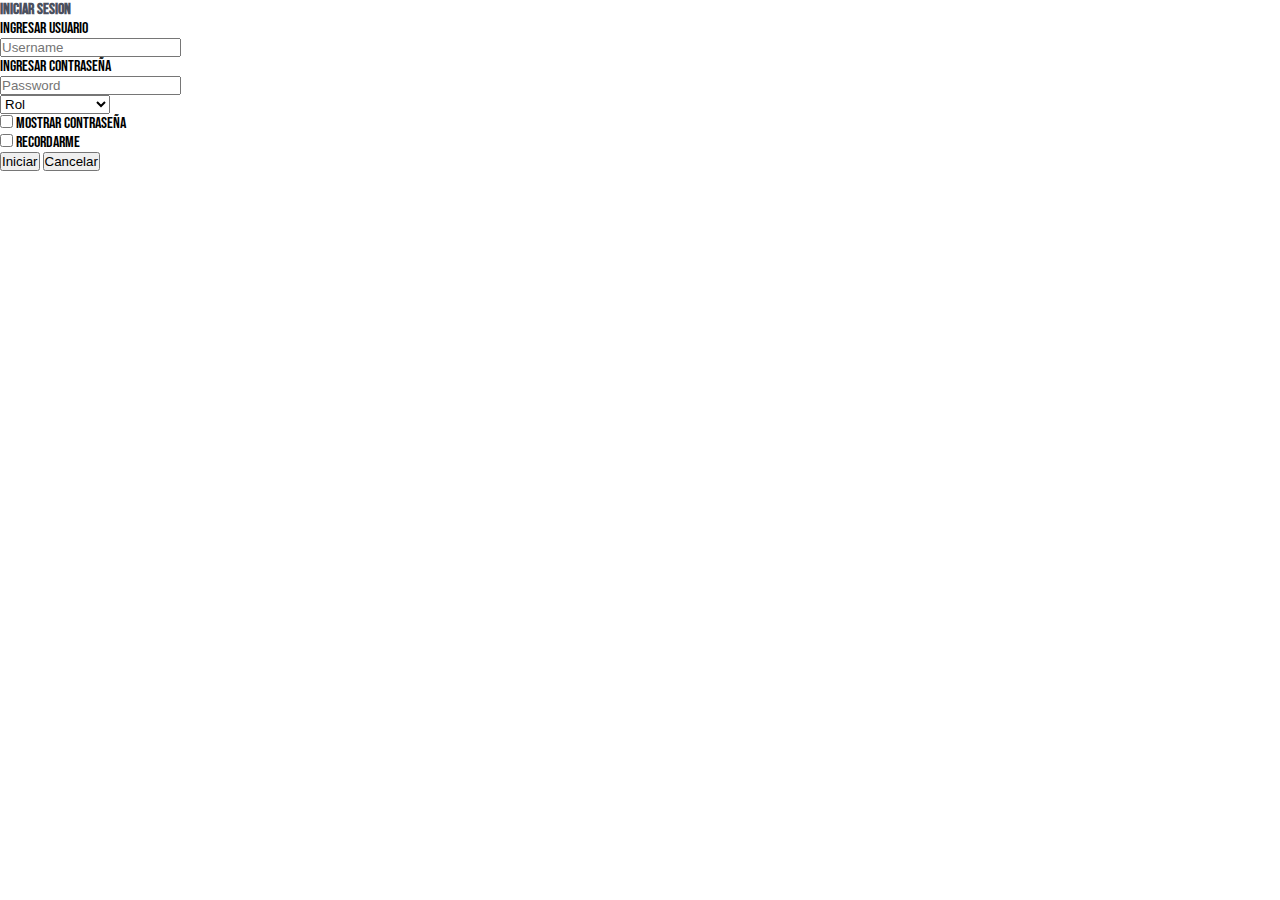
<file: user_admon_system.html>
<!DOCTYPE html>
<html lang="es">

<head>
  <meta charset="UTF-8">
  <meta name="viewport" content="width=device-width, initial-scale=1.0">
 
  <link rel="stylesheet" href="/css/style_main.css">
  <!-- ICONS -->
  <link href='https://unpkg.com/boxicons@2.1.4/css/boxicons.min.css' rel='stylesheet'>
  <link rel="stylesheet"
    href="https://fonts.googleapis.com/css2?family=Material+Symbols+Outlined:opsz,wght,FILL,GRAD@20..48,100..700,0..1,-50..200" />
  <link href='https://unpkg.com/boxicons@2.1.4/css/boxicons.min.css' rel='stylesheet'>
  <!-- PRUEBA TITULO ANIMADO -->
  <link rel="preconnect" href="https://fonts.gstatic.com">
	<link href="https://fonts.googleapis.com/css2?family=Bebas+Neue&family=Noto+Sans&display=swap" rel="stylesheet"> 
  <title>Conjunto Residencial Okavango</title>
</head>

<body>
  <section class="login" id="login">

    <form>
      <h4>Iniciar Sesion</h4>
      <div class="form-row align-items-center">
        
        <div class="col-auto">
          <label class="sr-only" for="inlineFormInputGroup">Ingresar usuario</label>
          <div class="input-group mb-2">
            <div class="input-group-prepend">
              <div class="input-group-text"></div>
            </div>
            <input type="text" class="form-control" id="inlineFormInputGroup" placeholder="Username">
          </div>
        </div>
        <div class="col-auto">
          <label for="inputPassword3" class="col-sm-2 col-form-label">Ingresar contraseña</label>
          <div class="col-sm-10">
            <input type="password" class="form-control" id="inputPassword3" placeholder="Password">
          </div>
          
        </div>
        <div class="col-auto">
          <select class="custom-select mr-sm-2" id="inlineFormCustomSelect">
            <option selected>Rol</option>
            <option value="1">Administracion</option>
            <option value="3">Residente</option>
            <option value="2">Seguridad</option>
            <option value="3">Piscina</option>
          </select>
          
        </div>
        <div class="col-auto">
          <div class="form-check mb-2">
            <input class="form-check-input" type="checkbox" id="autoSizingCheck">
            <label class="form-check-label" for="autoSizingCheck">
              Mostrar contraseña
            </label>
          </div>
          <div class="form-check mb-3">
            <input class="form-check-input" type="checkbox" id="autoSizingCheck">
            <label class="form-check-label" for="autoSizingCheck">
              Recordarme
            </label>
          </div>
        </div>
        <div class="col-auto">
          <button type="submit" class="btn btn-primary mb-2">Iniciar</button>
          <button type="submit" class="btn btn-primary mb-2">Cancelar</button>
        </div>
      </div>
    </form>
   
  </section>
    
</body>

</html>
</file>
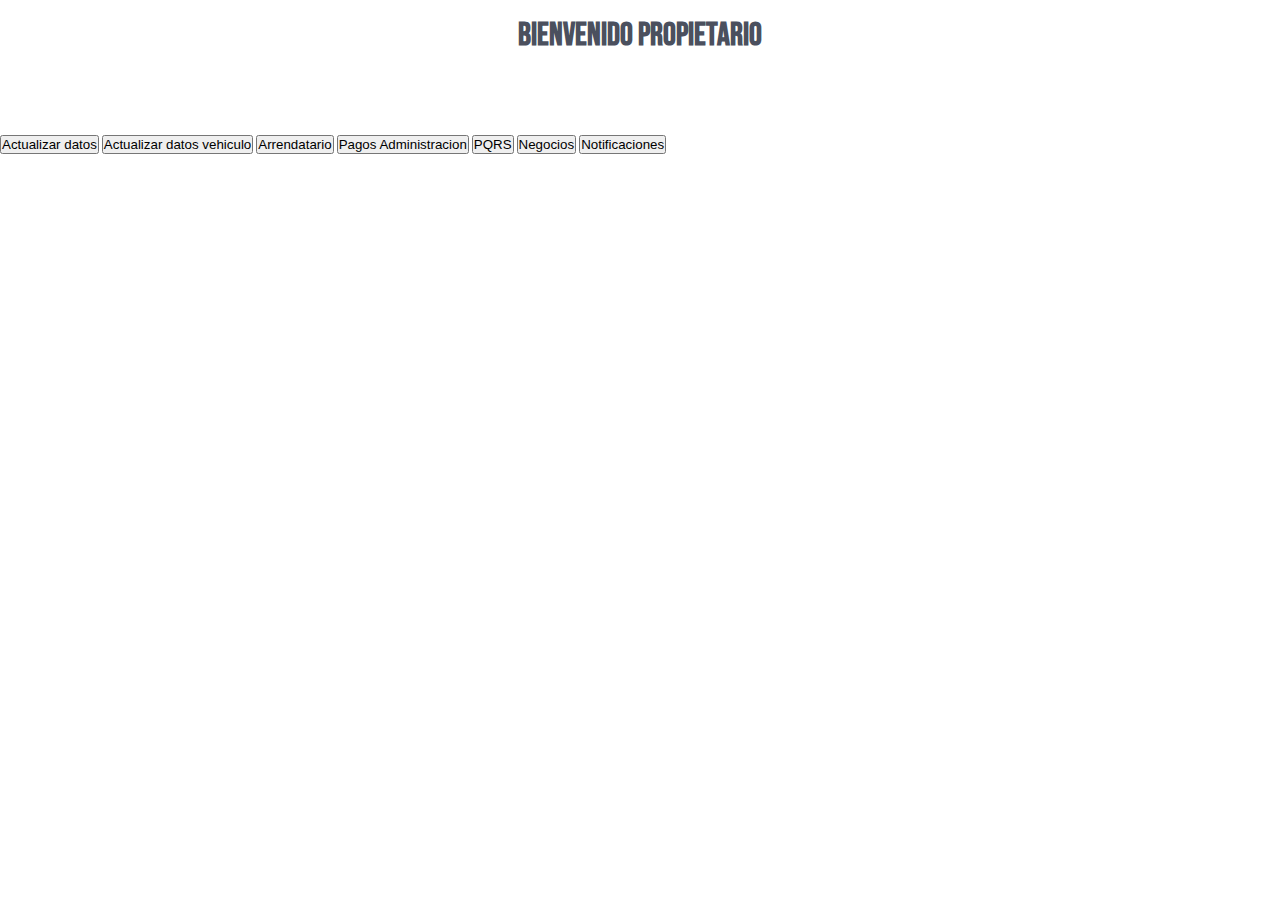
<file: user_propietario.html>
<!DOCTYPE html>
<html lang="es">

<head>
  <meta charset="UTF-8">
  <meta name="viewport" content="width=device-width, initial-scale=1.0">
 
  <link rel="stylesheet" href="/css/style_main.css">
  <!-- ICONS -->
  <link href='https://unpkg.com/boxicons@2.1.4/css/boxicons.min.css' rel='stylesheet'>
  <link rel="stylesheet"
    href="https://fonts.googleapis.com/css2?family=Material+Symbols+Outlined:opsz,wght,FILL,GRAD@20..48,100..700,0..1,-50..200" />
  <link href='https://unpkg.com/boxicons@2.1.4/css/boxicons.min.css' rel='stylesheet'>
  <!-- PRUEBA TITULO ANIMADO -->
  <link rel="preconnect" href="https://fonts.gstatic.com">
	<link href="https://fonts.googleapis.com/css2?family=Bebas+Neue&family=Noto+Sans&display=swap" rel="stylesheet"> 
  <title>propietario</title>
</head>

<body>
  <div class="administrador">
    <div>
      <h1>BIENVENIDO PROPIETARIO</h1>
    </div>
    <div class="admin-module">
      <button id="btn-actulizar-datos">Actualizar datos</button>
      <button id="btn-actualizar-datos-vehiculo">Actualizar datos vehiculo</button>
      <button id="btn-actualizar-datos-arrendatario">Arrendatario</button>
      <button id="btn-pagos">Pagos Administracion</button>
      <button id="btn-solicitudes">PQRS</button>
      <button id="btn-negocios">Negocios</button>
      <button id="btn-notificaciones">Notificaciones</button>
    </div>
    </div>
</body>

</html>
</file>
<file: css/style_main.css>
@import url('https://fonts.googleapis.com/css2?family=Poppins:ital,wght@0,100;0,200;0,300;0,400;0,500;0,600;0,700;0,800;0,900;1,100;1,200;1,300;1,400;1,500;1,600;1,700;1,800;1,900&display=swap');
*
body {
	font-family: 'Bebas Neue', cursive;
	background-image: url('https://static.vix.com/es/sites/default/files/styles/4x3/public/btg/tech.batanga.com/files/Fondos-para-paginas-web-09.jpg');
  display: flexbox;
}
/* Important stuff here! Look at the bottom!!! (Line 133 to 136) */

*,
*::after,
*::before {
  margin: 0;
  padding: 0;
  /* box-sizing: border-box; */
  /* font-family: "Poppins", sans-serif; */
}

:root {
  --clippy: polygon(0 0, 0 0, 0 100%, 0% 100%);
  --nav-bg: #03000e;
  --main-clr: #5d9fef;
  --nav-shadow: -0.5px 6px #7bafefad;

  --primary: #efeada;
  --secondary: lightblue;
  --dark: #607d8b;
  --light: #f7f7f7;
  --shadow: 1px 0px 5px darkgray;
}
header {
  width: 100%;
  height: 100vh;
  background: url(http://localhost/okavango/okavango_5/imagenes/principal/FACHADA.jpeg) no-repeat;
  opacity: 0.9;
  background-size: cover;
  background-position: center center;
  z-index: -2;  
}

header nav {
  padding: 10px;
  display: flex;
  align-items: center;
  justify-content: space-between;
  position: absolute;
  width: 100%;
  height: 58px;
  background: var(--main-clr);
  opacity: 0.8;
  box-shadow: var(--nav-shadow);
}



nav img {
  width: 120px;
  height: auto;
  padding-top: 10px;
  
 

}

nav ul {
  --padding: 20px;
  --font-size: 22px;

  list-style: none;
  display: flex;
  align-items: center;
  font-size: var(--font-size);
  overflow-y: hidden;
  transition: 1s cubic-bezier(.68,-0.55,.27,10.55);
  
}

nav ul li {
  padding: var(--padding);
}

nav ul li a {
  color: #fff;
  text-decoration: none;
  position: relative;
}

  li:hover {
    background: #4006d1b6;
  transition: background-color 1s ;
}
/* Estilos para el contenedor principal */
.header-search {
  display: flex;
  align-items: center;
  
}

/* Estilos para los íconos dentro del contenedor */
.header-search a {
  text-decoration: none;
  color: #fff; /* Color del ícono */
  margin: 0 10px; /* Espacio entre los íconos */
  font-size: 20px; /* Tamaño del ícono */
 
}

/* Opcional: Cambiar el color de los íconos al pasar el ratón sobre ellos */
.header-search a:hover {
  color: #007bff; /* Color del ícono al pasar el ratón sobre él */
  transition: background-color 1s ;
}


nav ul li a::after {
  content: "";
  width: 0%;
  height: 1.7px;
  border-radius: 99px;
  background: var(--main-clr);
  position: absolute;
  bottom: 0;
  left: 0;
  transition: 0.3s ease;
}

nav ul li a:hover::after {
  width: 100%;
}

nav .menu {
  width: 22px;
  height: 10px;
  cursor: pointer;
  align-items: center;
  flex-direction: column;
  justify-content: space-between;
  position: relative;
  margin: 10px;
}

nav .menu span {
  width: 100%;
  height: 1px;
  border-radius: 99px;
  background: #fff;
  transition: 0.3s ease;
  transform-origin: left;
}

nav .menu.active span {
  background: var(--main-clr);
}

nav .menu.active span:nth-child(1) {
  transform: rotate(40deg);
}

nav .menu span:nth-child(3) {
  transform-origin: left;
}

nav .menu.active span:nth-child(3) {
  transform: rotate(-40deg);
}

nav .menu.active span:nth-child(2) {
  transform: scale(0);
}

@media (max-width: 910px) {
  nav .menu {
    display: flex;
  }

  nav ul {
    --height: 0px;

    flex-direction: column;
    background: var(--nav-bg);
    position: absolute;
    width: 100%;
    left: 0;
    top: 56px;
    height: var(--height);
    transition: 1s cubic-bezier(.68,-0.55,.27,1.55);
  }
  nav ul.active {
    --height: calc(
      (((var(--padding) * 2) + (var(--font-size) * 1.5))) * var(--childenNumber)
    );
    /*   (Block Level Padding + The Font Size) * The Number of Children   */
    
    
    transition: 1s ease;
  }

  nav ul li {
    width: 100%;
    text-align: center;
  }
  nav ul li a {
    width: 100%;
    text-transform: capitalize;
  }

}

/* Estilos de division de informacion (titulos, descripcion entre otros) */
/* TITULO CONJUNTO */
.conjunto {
  margin: auto;
  position: absolute;
  display: flex;
  align-items: flex-start;
  justify-content: center;
  flex-direction: column;
  top: 50%;
  left: 100px;
  border-radius: 40px;
  width: 35%;
  height: 220px;
  background-color: #c0bcd35b;
  
}

.name{
  font-size: 3rem;
  margin-bottom: .10em;
  white-space: nowrap;
  overflow: hidden;
}

.paragraph {
  
  font-size: 2rem;
  font-weight: 300;
}

.item{
  position: relative;
  padding-left: 1rem;
  color: #fff;
}

.item::before{
  content: "";
  display: block;
  background: #5d9fef;
  opacity: 0.9;
  width: 120%;
  height: 100%;
  position: absolute;
  top: 0;
  left: 0;
  z-index: -1;
  clip-path: var(--clippy);
  transition: clip-path 1.5s;
}

.paragraph::before {
  background: #5d9fef;
}

.item:hover::before{
  clip-path: polygon(0 0, 85% 0, 99% 100%, 0 100%);
}
/* Animación para el nombre */

@keyframes slideIn {
  to {
    opacity: 1;
  }
}

.name.animation {
  animation: slideIn 2s ease-out;
  animation-delay: 0.5s;
}

/* NAVEGADOR DE REDES SOCIALES */


.bx-whatsapp {
  display: flex;
  justify-content: center;
  align-items: center;
  position: absolute;
  right: 30px;
  top: 24%;
  width: 70px;
  height: 70px;
  border-radius: 50px;
  background-color: green;
  opacity: 0.5;
}

.bx-whatsapp a {
  text-decoration: none;
}

.bx-whatsapp i.bx.bxl-whatsapp {
  margin: 0;
  padding: 0;
  color: #fff;
  font-size: 60px;
}

.bx-whatsapp:hover {
  color: #005eff; /* Color del ícono al pasar el ratón sobre él */
  background-color: #00ff00; /* Nuevo color de fondo al pasar el ratón sobre él */
  transition: background-color 1s, color 1s; /* Transición de 1 segundo para el cambio de color de fondo y color del ícono */
}

.bx-scrol {
  display: flex;
  justify-content: center;
  align-items: center;
  position: absolute;
  right: 30px;
  top: 88%;
  width: 65px;
  height: 65px;
  border-radius: 50px;
  background-color: rgba(124, 193, 202, 0.734);
  opacity: 0.9;
  animation: bounce 1s infinite; /* Aplica la animación llamada "bounce" */
}

.bx-scrol i.bx.bxs-down-arrow-circle {
  margin: 0;
  padding: 0;
  font-size: 60px;
}

@keyframes bounce {
  0%, 20%, 50%, 80%, 100% {
    transform: translateY(0); /* Mantiene la posición original en estos momentos */
  }
  40% {
    transform: translateY(-20px); /* Sube el elemento 20px durante el 40% de la animación */
  }
  60% {
    transform: translateY(-10px); /* Sube el elemento 10px durante el 60% de la animación */
  }
}
/* Modulo segundo Nosotros */

/* prueba */
.nosotros {
  min-height: 100vh;
  width: 100%;
  justify-content: center;
  align-items: center;
  gap: 10px;
  
}

.nosotros h2{
  font-size: 20px;
  text-align: center;
  padding: 20px;
}

.section {
  padding: 70px 30px;
}
.container {
  max-width: 1200px;
  margin: auto;
  grid-template-columns: repeat(3, 1fr);
    gap: 30px;
}
.grid-row {
  display: grid;
  grid-template-columns: repeat(auto-fill, minmax(250px, 350px));
  grid-gap: 15px 15px;
  justify-content: center;
  align-items: baseline;
}

.grid-row .grid-item span {
  padding: 10px;
  line-height: 1;
}
.grid-row .grid-item h3 {
  font-size: 20px;
  padding: 2px;
  gap: 2px;
}

.grid-row .grid-item p {
  font-size: 18px;
  padding: 2px;
  gap: 2px;
}

.grid-row .grid-item:hover {
  filter: contrast(0.7);
}
.grid-row .grid-item {
  transition: filter 0.5s ease;
  display: flex;
  cursor: pointer;
  background: var(--light);
  box-shadow: var(--shadow);
  color: var(--dark);
  text-align: center;
  font-family: sans-serif;
  flex-direction: column-reverse;
  align-items: stretch;
}
 
.grid-item img {
  height: 300px;
  border-radius: 5px;
  box-shadow: #000 ;
  
} 

/* MODULO TECERO ANUNCIOS */
/* STYLE EVENTOS */
/* body {
  color: #333;
  font-family: Arial, Helvetica, serif;
  font-weight: normal;
  margin: 0;
  padding: 0;
  background:#007bff37 repeat 0 0 #fff;
} */
.anuncios {
  min-height: 100vh;
  width: 100%;
  justify-content: center;
  align-items: center;
  gap: 10px;
  
}

h1 {
  color: #fff;
  text-align: center;
  margin: 0 0 5% 0;
  padding: 0.5em;
  margin: 0 0 5% 0;
}

.cardBox {
  float: left;
  font-size: 1.2em;
  margin: 1% 0 0 1%;
  perspective: 800px;
  transition: all 0.3s ease 0s;
  width: 23.7%;
}

.cardBox:hover .card {
  transform: rotateY( 180deg);
}

.card {
  background: #222;
  cursor: default;
  height: 300px;
  transform-style: preserve-3d;
  transition: transform 0.4s ease 0s;
  width: 100%;
  -webkit-animation: giro 1s 1;
  animation: giro 1s 1;
}

.card p {
  margin-bottom: 1.8em;
}

.card .front,
.card .back {
  backface-visibility: hidden;
  box-sizing: border-box;
  color: white;
  display: block;
  font-size: 1.2em;
  height: 100%;
  padding: 0.8em;
  position: absolute;
  text-align: center;
  width: 100%;
}

.card .front strong {
  background: #fff;
  border-radius: 100%;
  color: #222;
  font-size: 1.5em;
  line-height: 30px;
  padding: 0 7px 4px 6px;
}

.card .back {
  transform: rotateY( 180deg);
}

.card .back a {
  padding: 0.3em 0.5em;
  background: #333;
  color: #fff;
  text-decoration: none;
  border-radius: 1px;
  font-size: 0.9em;
  transition: all 0.2s ease 0s;
}

.card .back a:hover {
  background: #fff;
  color: #333;
  text-shadow: 0 0 1px #333;
}

.cardBox:nth-child(1) .card .back {
  background: cornflowerblue;
}

.cardBox:nth-child(2) .card .back {
  background: orange;
}

.cardBox:nth-child(3) .card .back {
  background: yellowgreen;
}

.cardBox:nth-child(4) .card .back {
  background: tomato;
}

.cardBox:nth-child(2) .card {
  -webkit-animation: giro 1.5s 1;
  animation: giro 1.5s 1;
}

.cardBox:nth-child(3) .card {
  -webkit-animation: giro 2s 1;
  animation: giro 2s 1;
}

.cardBox:nth-child(4) .card {
  -webkit-animation: giro 2.5s 1;
  animation: giro 2.5s 1;
}

@-webkit-keyframes giro {
  from {
    transform: rotateY( 180deg);
  }
  to {
    transform: rotateY( 0deg);
  }
}

@keyframes giro {
  from {
    transform: rotateY( 180deg);
  }
  to {
    transform: rotateY( 0deg);
  }
}

@media screen and (max-width: 767px) {
  .cardBox {
    margin-left: 2.8%;
    margin-top: 3%;
    width: 46%;
  }
  .card {
    height: 285px;
  }
  .cardBox:last-child {
    margin-bottom: 3%;
  }
}

@media screen and (max-width: 480px) {
  .cardBox {
    width: 94.5%;
  }
  .card {
    height: 260px;
  }
}



/* MODULO CUARTO CONTACTANOS */
.contacto {
  min-height: 100vh;
  width: 100%;
  justify-content: center;
  align-items: center;
  gap: 10px;
  
}
/* FOOTER FORMULARIO CONTACTANOS */

/* Estilos generales para el contenedor del formulario */
.contact-wrap {
  max-width: 400px;
  margin: 0 auto;
  padding: 20px;
  background-color: #f4f4f4;
  border-radius: 10px;
  box-shadow: 0 0 10px rgba(0, 0, 0, 0.1);
}

/* Estilos para el título "Contactanos" */
.contact-wrap h1 {
  /* font-size: 24px; */
  text-align: center;
  color: #333;
}

/* Estilos para los campos de entrada de texto */
.contact-in-input {
  width: 100%;
  padding: 10px;
  margin-bottom: 15px;
  box-sizing: border-box;
  border: 1px solid #ccc;
  border-radius: 5px;
}

/* Estilos para el área de texto */
.contact-in-textarea {
  width: 100%;
  padding: 10px;
  margin-bottom: 15px;
  box-sizing: border-box;
  border: 1px solid #ccc;
  border-radius: 5px;
}

/* Estilos para el botón de enviar */
.contact-in-btn {
  width: 100%;
  padding: 10px;
  background-color: #007bff;
  color: #fff;
  border: none;
  border-radius: 5px;
  cursor: pointer;
}

/* Estilos adicionales para el botón al pasar el ratón sobre él */

.new_footer_area-bg_color{
 
  padding: 20px 0;
  background: #111112;

}

.contact-in-btn:hover {
  background-color: #0056b3;
}

.new_footer_area .footer_bottom {
  padding-top: 5px;
  padding-bottom: 50px;
}
.footer_bottom {
  display: flex;
  font-size: 14px;
  font-weight: 300;
  
  color: #fff;
  
}
.new_footer_top p {
  font-size: 16px;
  font-weight: 300;
  line-height: 28px;
  color: #fff;
  margin-bottom: 20px;
}
.new_footer_top .company_widget .f_subscribe_two .btn_get {
  border-width: 1px;
  margin-top: 20px;
}
.btn_get_two:hover {
  background: transparent;
  color: #5e2ced;
}
.btn_get:hover {
  color: #fff;
  background: #6754e2;
  border-color: #6754e2;
  -webkit-box-shadow: none;
  box-shadow: none;
}
a:hover, a:focus, .btn:hover, .btn:focus, button:hover, button:focus {
  text-decoration: none;
  outline: none;
}

.new_footer_top .f_widget.about-widget .f_list li a:hover {
  color: #5e2ced;
}
.new_footer_top .f_widget.about-widget .f_list li {
  margin-bottom: 11px;
}
.f_widget.about-widget .f_list li:last-child {
  margin-bottom: 0px;
}
.f_widget.about-widget .f_list li {
  margin-bottom: 15px;
}
.f_widget.about-widget .f_list {
  margin-bottom: 0px;
}


/* FOOTER */
.new_footer_area {
  background: #fbfbfd;
  
}

.new_footer_top {
  padding: 10px 0px 170px;
  position: relative;
  overflow-x: hidden;
}

.row{
  padding: 25px;
  display: flex;
    position:relative;
    gap: 130px;
    top: 24%;
    
  
}


ul {
  margin: 0;
  padding: 0;
  list-style: none;
  gap: 8px;
}
.social {
  color: black;
}
li, a {
  color: #fff;
  text-decoration: none;
  font-size: 17px;
  font-weight: 300;
  line-height: 24px;
}
& .title {
  margin-bottom: .5rem;
  font-size: 20px;
  color: #fff;
  border-bottom: 1px solid #333;
}

.col-sm-3 {
     
    gap: 130px;
    top: 24%;
    
  
}

.col-sm-3 p {
color: #fff;
  
}

.col-sm-3 h3 {
  color: #fff;
    
  }



@media screen and (max-width: 768px) {
.footer .col-sm-3 {
  padding-bottom: 2rem;
}
}

.new_footer_top .footer_bg {
  position: absolute;
  bottom: 0;
  background: url("https://blogger.googleusercontent.com/img/b/R29vZ2xl/AVvXsEigB8iI5tb8WSVBuVUGc9UjjB8O0708X7Fdic_4O1LT4CmLHoiwhanLXiRhe82yw0R7LgACQ2IhZaTY0hhmGi0gYp_Ynb49CVzfmXtYHUVKgXXpWvJ_oYT8cB4vzsnJLe3iCwuzj-w6PeYq_JaHmy_CoGoa6nw0FBo-2xLdOPvsLTh_fmYH2xhkaZ-OGQ/s16000/footer_bg.png") no-repeat scroll center 0;
  width: 100%;
  height: 266px;
}

.new_footer_top .footer_bg .footer_bg_one {
  background: url("https://blogger.googleusercontent.com/img/b/R29vZ2xl/AVvXsEia0PYPxwT5ifToyP3SNZeQWfJEWrUENYA5IXM6sN5vLwAKvaJS1pQVu8mOFFUa_ET4JuHNTFAxKURFerJYHDUWXLXl1vDofYXuij45JZelYOjEFoCOn7E6Vxu0fwV7ACPzArcno1rYuVxGB7JY6G7__e4_KZW4lTYIaHSLVaVLzklZBLZnQw047oq5-Q/s16000/volks.gif") no-repeat center center;
  width: 330px;
  height: 105px;
background-size:100%;
  position: absolute;
  bottom: 0;
  left: 30%;
  -webkit-animation: myfirst 22s linear infinite;
  animation: myfirst 22s linear infinite;
}

.new_footer_top .footer_bg .footer_bg_two {
  background: url("https://blogger.googleusercontent.com/img/b/R29vZ2xl/AVvXsEhyLGwEUVwPK6Vi8xXMymsc-ZXVwLWyXhogZxbcXQYSY55REw_0D4VTQnsVzCrL7nsyjd0P7RVOI5NKJbQ75koZIalD8mqbMquP20fL3DxsWngKkOLOzoOf9sMuxlbyfkIBTsDw5WFUj-YJiI50yzgVjF8cZPHhEjkOP_PRTQXDHEq8AyWpBiJdN9SfQA/s16000/cyclist.gif") no-repeat center center;
  width: 88px;
  height: 100px;
background-size:100%;
  bottom: 0;
  left: 38%;
  position: absolute;
  -webkit-animation: myfirst 30s linear infinite;
  animation: myfirst 30s linear infinite;
}

/* REDES SOCIALES */

.new_footer_top .f_social_icon a {
  width: 60px;
  height: 60px;
  padding: 10px;
  line-height: 43px;
  background: transparent;
  border: 1px solid #e2e2eb;
  border-radius: 50%;
  font-size: 50px;
  display: inline-block;
  
}


.f_social_icon  i.bx.bxl-facebook-circle{
  margin: 0;
  padding: 0;
  color: #0056b3;
  font-size: 60px;
}

.f_social_icon  i.fa-instagram {
  margin: 0;
  padding: 0;
  font-size: 62px;
  background: -webkit-linear-gradient(#fed373 4%, #f15245 30%, #d92e7f 62%, #9b36b7 85%, #515ecf); 
  -webkit-background-clip: text;
  -webkit-text-fill-color: transparent;
  
}




.ti-facebook:before {
  content: "\e741";
}
.ti-twitter-alt:before {
  content: "\e74b";
}
.ti-vimeo-alt:before {
  content: "\e74a";
}
.ti-pinterest:before {
  content: "\e731";
}

.btn_get_two {
  -webkit-box-shadow: none;
  box-shadow: none;
  background: #201bc082;
  border-color: #5e2ced;
  color: #fff;
}

.btn_get_two:hover {
  background: transparent;
  color: #2323c56a;
}

.new_footer_top .f_social_icon a:hover {
  background: #2323c585;
  border-color: #5e2ced;
color:white;
}
.new_footer_top .f_social_icon a + a {
  margin-left: 4px;
}
.new_footer_top .f-title {
  margin-bottom: 30px;
  color: #263b5e;
}
.f_600 {
  font-weight: 600;
}
.f_size_18 {
  font-size: 18px;
}
h1, h2, h3, h4, h5, h6 {
  color: #4b505e;
}

@-moz-keyframes myfirst {
0% {
  left: -25%;
}
100% {
  left: 100%;
}
}

@-webkit-keyframes myfirst {
0% {
  left: -25%;
}
100% {
  left: 100%;
}
}

@keyframes myfirst {
0% {
  left: -25%;
}
100% {
  left: 100%;
}
}

/*************footer End*****************/
</file>
<file: css/style_users.css>
*,
*::after,
*::before {
  margin: 0;
  padding: 0;
  box-sizing: border-box;
  /* font-family: "Poppins", sans-serif; */
}

:root {
  --clippy: polygon(0 0, 0 0, 0 100%, 0% 100%);
  --nav-bg: #03000e;
  --main-clr: #5d9fef;
  --nav-shadow: -0.5px 6px #7bafefad;

  --primary: #efeada;
  --secondary: lightblue;
  --dark: #607d8b;
  --light: #f7f7f7;
  --shadow: 1px 0px 5px darkgray;
}
/* 

/* LOGIN */
#login {
  

    display: flexbox;
    justify-content:center;
    align-items: center;
    height: 100vh; /* Ajusta la altura */
    background-color: #3b94f334; /* Color de fondo que combina con el formulario */
  }
  
  
  #login form {
    
    width: 350px;
    height: auto;
    position: absolute;
    background-color: #5c5a5a35;
    padding: 30px;
    border-radius: 10px;
    box-shadow: 0 0 20px rgba(0, 0, 0, 0.1);
  }
  
  #login h4{
    font-size: 22px;
    color: #000;
    text-align: center;
    padding: 20px;
  }
  
  .form-login {
    left: 50%;
    margin-bottom: 20px;
    gap: 10px;
    
  }
  
  .col-auto {
    padding: 10px;
    display: flexbox;
    gap: 20px;
    align-items: center;
  }
  
  .custom-select {
    width: 100%;
    padding: 10px;
    border-radius: 5px;
  }
  
  .input-group-text {
    color: #aca7a7;
    border: none;
    border-radius: 10px 0 0 10px;
    padding: 10px;
  }
  
  .form-control {
    border-radius: 0 5px 5px 0;
    padding: 10px;
  }
  
  .form-group {
    margin-bottom: 20px;
  }
  
  .form-check-input {
    margin-top: 8px;
  }
  
  .btn-primary {
    background-color: #007bff;
    border-color: #007bff;
    border-radius: 5px;
    padding: 12px 25px;
    font-size: 16px;
  }
  
  .btn-primary:hover {
    background-color: #0056b3;
    border-color: #0056b3;
  }
</file>
